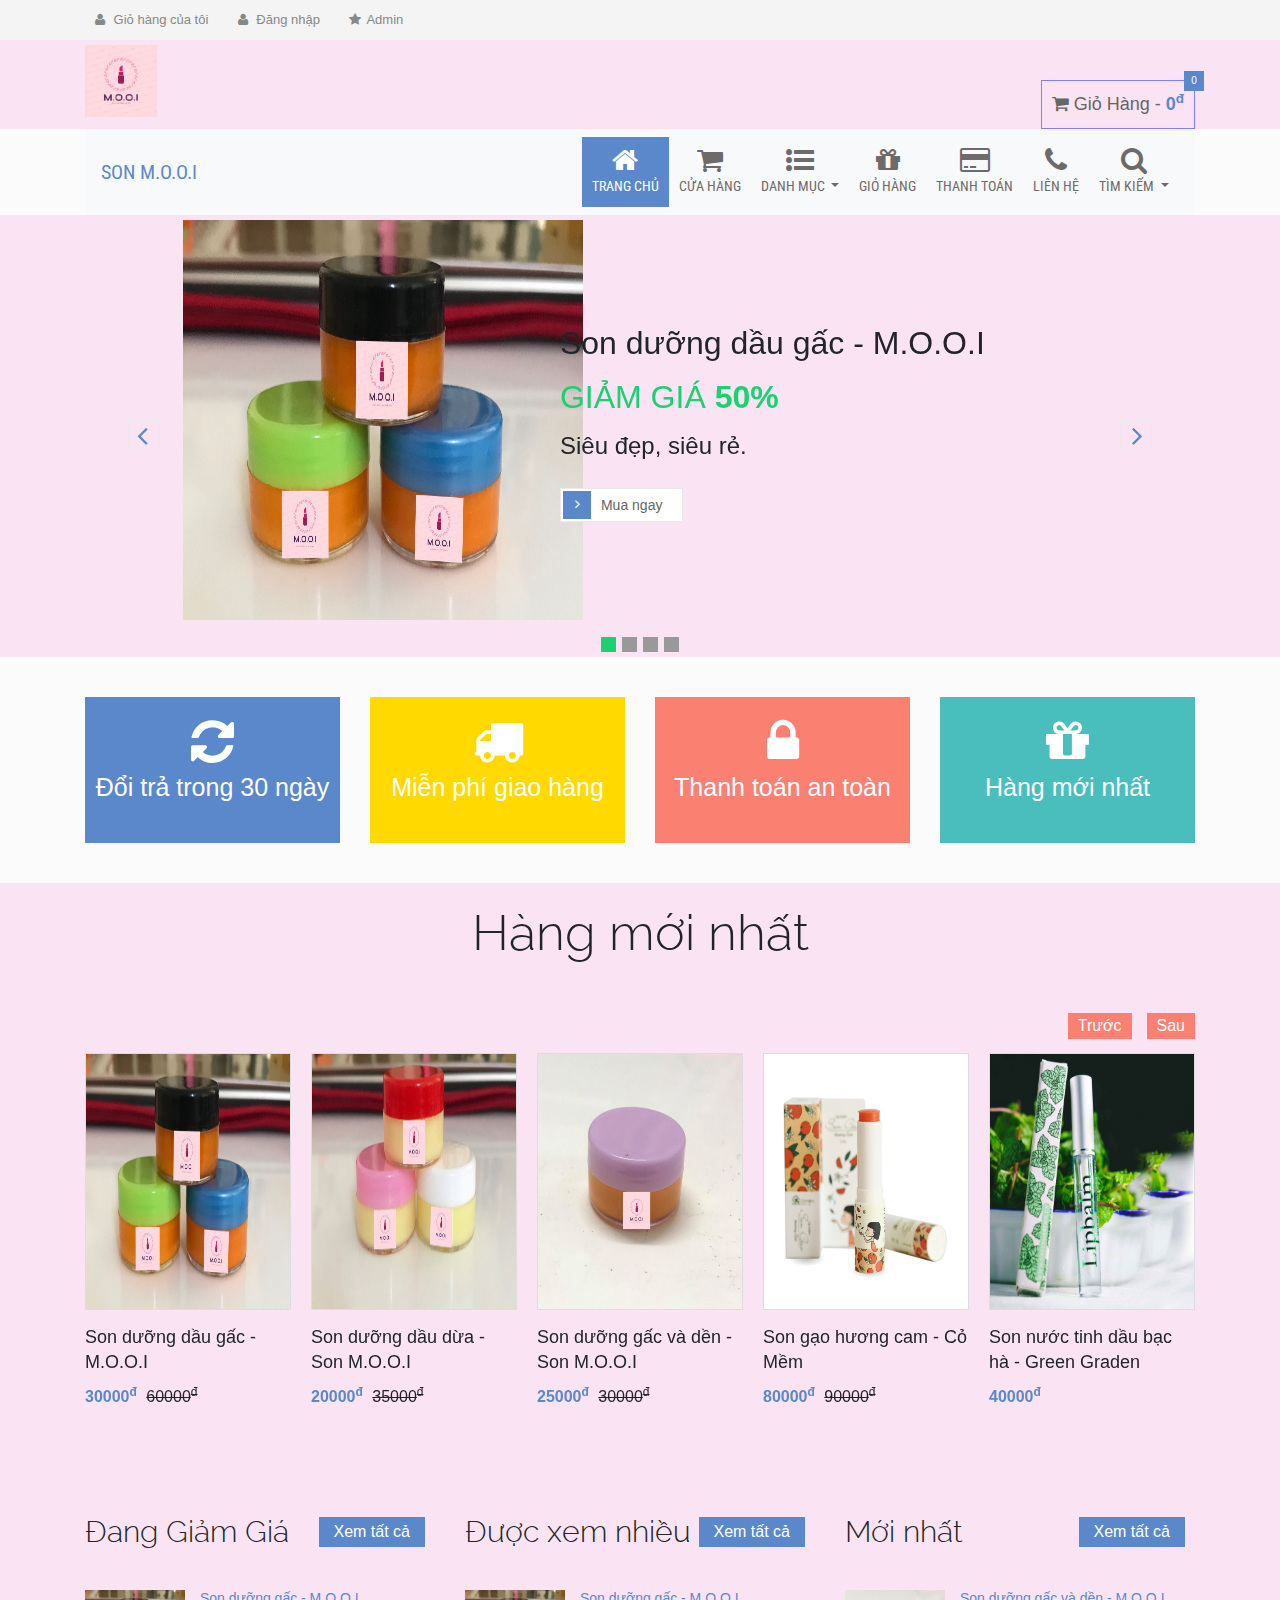
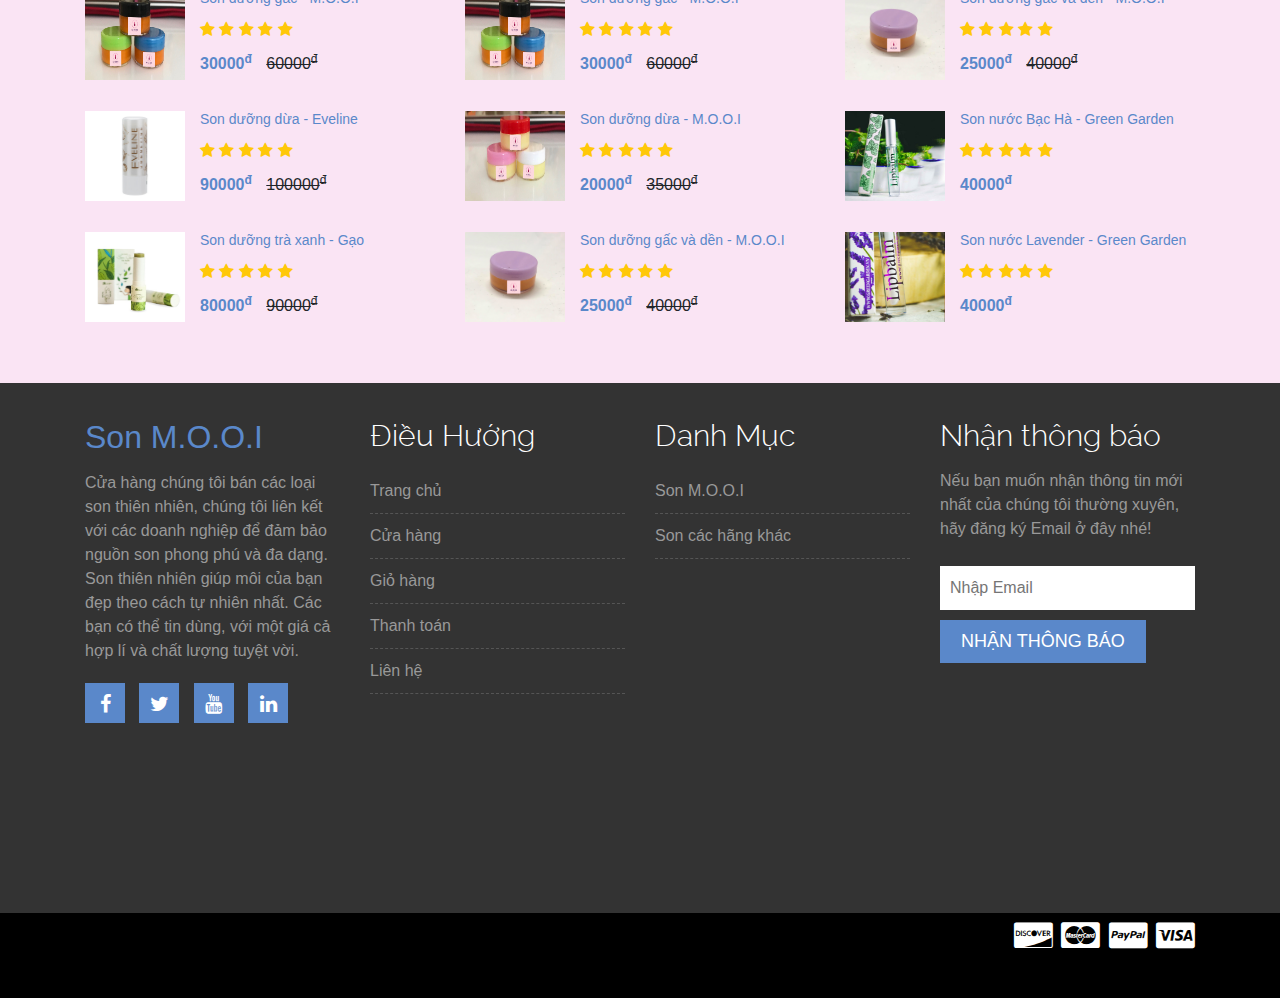
<file: index.html>
<!DOCTYPE html>
<!--
  ustora by freshdesignweb.com
  Twitter: https://twitter.com/freshdesignweb
  URL: https://www.freshdesignweb.com/ustora/
-->
<html lang="en">

<head>
  <meta charset="utf-8" />
  <meta http-equiv="X-UA-Compatible" content="IE=edge" />
  <meta name="viewport" content="width=device-width, initial-scale=1" />
  <title>Son M.O.O.I</title>
  <link rel="shortcut icon" type="images/favicon-icon" href="img/favicon.ico"/>
    <!-- Google Fonts -->
  <link href="http://fonts.googleapis.com/css?family=Titillium+Web:400,200,300,700,600" rel="stylesheet" type="text/css" />
  <link href="http://fonts.googleapis.com/css?family=Roboto+Condensed:400,700,300" rel="stylesheet" type="text/css" />
  <!--
    <link href="http://fonts.googleapis.com/css?family=Raleway:400,100" rel="stylesheet" type="text/css"/>
-->
  <!-- Bootstrap -->
  <link rel="stylesheet" href="css/bootstrap.min.css" />

  <!-- Font Awesome -->
  <link rel="stylesheet" href="css/font-awesome.min.css" />

  <!-- Custom CSS -->
  <link rel="stylesheet" href="css/owl.carousel.css" />
  <link rel="stylesheet" href="style.css" />
  <link rel="stylesheet" href="css/responsive.css" />

  <!-- Bông Xù Custom Stylesheets -->
  <link rel="stylesheet" href="css/navbar.css" />
  <link rel="stylesheet" href="css/header.css" />
  <link rel="stylesheet" href="css/dialog.css" />


  <!--
      HTML5 shim and Respond.js for IE8 support of HTML5 elements and media queries
    -->
  <!-- WARNING: Respond.js doesn't work if you view the page via file:// -->
  <!--[if lt IE 9]>
      <script src="https://oss.maxcdn.com/html5shiv/3.7.2/html5shiv.min.js"></script>
      <script src="https://oss.maxcdn.com/respond/1.4.2/respond.min.js"></script>
    <![endif]-->
</head>
<body style ="background-color: #fae1f3e8">
  <div class="header-area">
    <div class="container">
      <div class="row">
        <div class="col-md-12">
          <div class="user-menu">
            <ul>
              <li style="display: none;">
                <a href="#"><i class="fa fa-user"></i> My Account</a>
              </li>
              <li style="display: none;">
                <a href="#"><i class="fa fa-heart"></i> Wishlist</a>
              </li>
              <li>
                <a href="cart.html"><i class="fa fa-user"></i> Giỏ hàng của tôi</a>
              </li>
              <li>
                <a href="#" data-toggle="modal" data-target="#login-dialog" onclick="switchForm('login')">
                  <i class="fa fa-user"></i> Đăng nhập</a>
              </li>
              <li>
                <a href="admin.html"><i class="fa fa-star"></i>Admin</a>
              </li>
            </ul>
          </div>
        </div>

        <!-- <div class="col-md-5">
          <div class="header-right">
            <ul class="list-unstyled list-inline">
              <li class="dropdown  list-inline-item">
                <a data-toggle="dropdown" data-hover="dropdown" class="dropdown-toggle" href="#"><span class="key">Tiền
                    tệ : </span><span class="value">VNĐ <span class="flag-icon flag-icon-vn"></span></span><b class="caret"></b></a>
                <ul class="dropdown-menu" style="display: none;">
                  <li class="dropdown-item">
                    <a href="#"><span class="flag-icon flag-icon-us"></span> USD</a>
                  </li>
                  <li class="dropdown-item">
                    <a href="#"><span class="flag-icon flag-icon-vn"></span> VNĐ</a>
                  </li>
                </ul>
              </li>
              
              <li class="dropdown list-inline-item">
                <a data-toggle="dropdown" data-hover="dropdown" class="dropdown-toggle" href="#"><span class="key">Ngôn
                    ngữ : </span><span class="value">Tiếng Việt </span><span class="flag-icon flag-icon-vn"></span><b
                    class="caret"></b></a>
                <ul class="dropdown-menu" style="display: none;">
                  <li class="dropdown-item">
                    <a href="#"><span class="flag-icon flag-icon-us"></span> English</a>
                  </li>
                  <li class="dropdown-item">
                    <a href="#"><span class="flag-icon flag-icon-vn"></span>
                      Tiếng Việt</a>
                  </li>
                </ul>
              </li>
            </ul>
          </div>
        </div> -->
      </div>
    </div>
  </div>
  <!-- End header area -->

  <div class="site-branding-area">
    <div class="container">
      <div class="row">
        <div class="col-sm-6">
          <div class="logo">
            <h1>
              <a href="index.html"><img src="img/logo_Son_MOOI.png" style ="width: 72px; height: 72px;"></a>
            </h1>
          </div>
        </div>

        <div class="col-sm-6">
          <div class="shopping-item" ondrop="dropCart(event)" ondragover="allowDrop(event)">
            <a href="cart.html">
              <i class="fa fa-shopping-cart"></i>
              <span class="hidden">Giỏ Hàng - </span><span class="cart-amunt"></span>
              <span class="product-count"></span></a>
          </div>
        </div>
      </div>
    </div>
  </div>
  <!-- End site branding area -->

  <div class="mainmenu-area">
    <div class="container">
      <div class="navbar navbar-expand-lg navbar-light bg-light" role="navigation">
        <!-- <div class="navbar-header"> -->
        <button type="button" class="navbar-toggler" data-toggle="collapse" data-target="#main-navbar-collapse">
          <!--
              <span class="sr-only">Toggle navigation</span>
                         <span class="icon-bar"></span>
                         <span class="icon-bar"></span>
                         <span class="icon-bar"></span>
            -->
          <span class="navbar-toggler-icon"></span>
        </button>
        <span class="navbar-brand"><a href="index.html">Son M.O.O.I</a></span>
        <!-- </div> -->
        <div class="navbar-collapse collapse" id="main-navbar-collapse">
          <ul class="nav navbar-nav ml-auto">
            <li class="nav-item active">
              <a class="nav-link" href="index.html">
                <span class="nav-hidden"><span class="fa fa-2x fa-home"></span><br /></span>Trang chủ
              </a>
            </li>
            <li class="nav-item">
              <a class="nav-link" href="shop.html">
                <span class="nav-hidden"><span class="fa fa-2x fa-shopping-cart"></span><br /></span>Cửa hàng
              </a>
            </li>
            <!--
                <li class="nav-item"><a class="nav-link" href="single-product.html">Single product</a></li>
              -->
            <!--
                <li class="nav-item"><a class="nav-link" href="cart.html">Cart</a></li>
              -->

            <li class="nav-item dropdown">
              <a class="nav-link dropdown-toggle" id="category-dropdown" data-toggle="dropdown" data-hover="dropdown"
                aria-expanded="false" href="#">
                <span class="nav-hidden"><span class="fa fa-2x fa-list-ul"></span><br /></span>
                Danh mục
              </a>
              <div class="dropdown-menu dropdown-menu-left" aria-labelledby="category-dropdown">
                <a href="shop.html?category=Son M.O.O.I" class="dropdown-item">Son M.O.O.I</a>
                <a href="shop.html?category=Son các hãng khác" class="dropdown-item">Son các hãng khác</a>
              </div>
            </li>
            <li class="nav-item">
              <a class="nav-link" href="cart.html">
                <span class="nav-hidden"><span class="fa fa-2x fa-gift"></span><br /></span>
                Giỏ hàng
              </a>
            </li>
            <li class="nav-item">
              <a class="nav-link" href="checkout.html">
                <span class="nav-hidden">
                  <span class="fa fa-2x far fa-credit-card"></span><br>
                </span>
                Thanh toán
              </a>
            </li>
            <li class="nav-item">
              <a class="nav-link" href="contact.html">
                <span class="nav-hidden"><span class="fa fa-2x fa-phone"></span><br /></span>
                Liên hệ
              </a>
            </li>
            <li class="dropdown nav-item searchbox">
              <a href="#" id="searchbox-dropdown" class="nav-link dropdown-toggle" data-toggle="dropdown">
                <span class="nav-hidden"><span class="fa fa-2x fa-search"></span><br /></span>
                Tìm kiếm
              </a>
              <div class="dropdown-menu dropdown-menu-right bg-light p-2 border-0" aria-labelledby="searchbox-dropdown">
                <form action="shop.html" class="form-inline dropdown-item" method="GET">
                  <input name="q" class="form-control mr-sm-2" type="search" placeholder="Tìm kiếm..." aria-label="Search" />
                  <button type="submit" class="btn-success" style="line-height: 0">
                    <span class=" fa fa-search"></span>
                  </button>
                </form>
              </div>
            </li>
          </ul>
        </div>
      </div>
    </div>
  </div>
  <!-- End mainmenu area -->

  <div class="slider-area">
    <!-- Slider -->
    <div class="block-slider block-slider4">
      <ul class="" id="bxslider-home4">
        <li>
          <img src="images/son-gac-mooi.jpg" alt="Slide" style="width: 400px; height: 400px; margin-left: 50px" />
          <div class="caption-group">
            <h2 class="caption title">
              <p>Son dưỡng dầu gấc - M.O.O.I</p> 
              <P><span class="primary">GIẢM GIÁ <strong> 50%</strong></span></P>
            </h2>
            <h4 class="caption subtitle">Siêu đẹp, siêu rẻ.</h4>
            <a class="caption button-radius" href="single-product.html?id=1"><span class="icon"></span>Mua ngay</a>
          </div>
        </li>
        <li>
          <img src="images/son-den-mooi.jpg" alt="Slide" style="width: 400px; height: 400px; margin-left: 50px" />
          <div class="caption-group">
            <h2 class="caption title">
              <p>Son dưỡng gấc và dền</p>
              <p><span class="primary">GIẢM GIÁ <strong> 37.5%</strong></span></p>
            </h2>
            <h4 class="caption subtitle">Mua son tặng chủ shop.</h4>
            <a class="caption button-radius" href="single-product.html?id=2" class="html">
              <span class="icon"></span>Mua ngay</a>
          </div>
        </li>
        <li>
          <img src="images/gac-me-chuot.jpg" alt="Slide" style="width: 550px; height: 400px; margin-left: 50px" />
          <div class="caption-group" >
            <h2 class="caption title">
              <p>Son dưỡng gấc - Mẹ chuột</p> <p>

              <span class="primary">GIẢM GIÁ <strong> 20%</strong></span></p>
            </h2>
            <h4 class="caption subtitle">Hàng chính hãng, thân thiện</h4>
            <a class="caption button-radius" href="single-product.html?id=13"><span class="icon"></span>Mua ngay</a>
          </div>
        </li>
        <li>
          <img src="images/son-nuoc-lavender-greengarden.jpg" alt="Slide" style="width: 400px; height: 400px; margin-left: 50px" />
          <div class="caption-group" >
            <h2 class="caption title">
              Son nước <span class="primary">Lavender <strong>MỚI</strong></span>
            </h2>
            <a class="caption button-radius" href="single-product.html?id=12"><span class="icon"></span>Mua ngay</a>
          </div>
        </li>
      </ul>
    </div>
    <!-- ./Slider -->
  </div>
  <!-- End slider area -->

  <div class="promo-area">
    <div class="zigzag-bottom"></div>
    <div class="container">
      <div class="row">
        <div class="col-md-3 col-sm-6">
          <div class="single-promo promo1">
            <i class="fa fa-refresh"></i>
            <p>Đổi trả trong 30 ngày</p>
          </div>
        </div>
        <div class="col-md-3 col-sm-6">
          <div class="single-promo promo2">
            <i class="fa fa-truck"></i>
            <p>Miễn phí giao hàng</p>
          </div>
        </div>
        <div class="col-md-3 col-sm-6">
          <div class="single-promo promo3">
            <i class="fa fa-lock"></i>
            <p>Thanh toán an toàn</p>
          </div>
        </div>
        <div class="col-md-3 col-sm-6">
          <div class="single-promo promo4">
            <i class="fa fa-gift"></i>
            <p>Hàng mới nhất</p>
          </div>
        </div>
      </div>
    </div>
  </div>
  <!-- End promo area -->

  <div class="maincontent-area">
    <div class="zigzag-bottom"></div>
    <div class="container">
      <div class="row">
        <div class="col-md-12">
          <div class="latest-product">
            <h2 class="section-title">Hàng mới nhất</h2>
            <div class="product-carousel">

              <div class="single-product" ondragstart="itemDrag(event)" draggable="true" data-itemid="2">
                <div class="product-f-image">
                  <img src="images/son-gac-mooi.jpg" alt="" style="width: 205px; height: 257px;" />
                  <div class="product-hover">
                    <a href="javascript:addToCart('1')" class="add-to-cart-link" draggable="false">
                      <i class="fa fa-shopping-cart"></i> Mua hàng
                    </a>
                    <a href="single-product.html?id=1" class="view-details-link" draggable="false">
                      <i class="fa fa-link"></i> Xem chi tiết
                    </a>
                  </div>
                </div>

                <h2>
                  Son dưỡng dầu gấc - M.O.O.I
                </h2>

                <div class="product-carousel-price">
                  <ins>30000<sup>đ</sup></ins> <del>60000<sup>đ</sup></del>
                </div>
              </div>


              <div class="single-product" ondragstart="itemDrag(event)" draggable="true" data-itemid="6">
                <div class="product-f-image">
                  <img src="images/son-dua-mooi.jpg" alt="" style="width: 205px; height: 257px;" />
                  <div class="product-hover">
                    <a href="javascript:addToCart('2')" class="add-to-cart-link" draggable="false">
                      <i class="fa fa-shopping-cart"></i> Mua hàng
                    </a>
                    <a href="single-product.html?id=2 " class="view-details-link" draggable="false">
                      <i class="fa fa-link"></i> Xem chi tiết
                    </a>
                  </div>
                </div>

                <h2>
                  Son dưỡng dầu dừa - Son M.O.O.I
                </h2>

                <div class="product-carousel-price">
                  <ins>20000<sup>đ</sup></ins> <del>35000<sup>đ</sup></del>
                </div>
              </div>


              <div class="single-product" ondragstart="itemDrag(event)" draggable="true" data-itemid="10">
                <div class="product-f-image">
                  <img src="images/son-den-mooi.jpg" alt="" style="width: 205px; height: 257px;" />
                  <div class="product-hover">
                    <a href="javascript:addToCart('3')" class="add-to-cart-link" draggable="false">
                      <i class="fa fa-shopping-cart"></i> Mua hàng
                    </a>
                    <a href="single-product.html?id=3" class="view-details-link" draggable="false">
                      <i class="fa fa-link"></i> Xem chi tiết
                    </a>
                  </div>
                </div>

                <h2>
                  Son dưỡng gấc và dền - Son M.O.O.I
                </h2>

                <div class="product-carousel-price">
                  <ins>25000<sup>đ</sup></ins> <del>30000<sup>đ</sup></del>
                </div>
              </div>


              <div class="single-product" ondragstart="itemDrag(event)" draggable="true" data-itemid="9">
                <div class="product-f-image">
                  <img src="images/son-cam-gao.jpg" alt="" style="width: 205px; height: 257px;" />
                  <div class="product-hover">
                    <a href="javascript:addToCart('7')" class="add-to-cart-link" draggable="false">
                      <i class="fa fa-shopping-cart"></i> Mua hàng
                    </a>
                    <a href="single-product.html?id=7" class="view-details-link" draggable="false">
                      <i class="fa fa-link"></i> Xem chi tiết
                    </a>
                  </div>
                </div>

                <h2>
                  Son gạo hương cam - Cỏ Mềm
                </h2>

                <div class="product-carousel-price">
                  <ins>80000<sup>đ</sup></ins> <del>90000<sup>đ</sup></del>
                </div>
              </div>


              <div class="single-product" ondragstart="itemDrag(event)" draggable="true" data-itemid="15">
                <div class="product-f-image">
                  <img src="images/son-nuoc-bacha-greengarden.jpg" alt="" style="width: 205px; height: 257px;" />
                  <div class="product-hover">
                    <a href="javascript:addToCart('11')" class="add-to-cart-link" draggable="false">
                      <i class="fa fa-shopping-cart"></i> Mua hàng
                    </a>
                    <a href="single-product.html?id=11" class="view-details-link" draggable="false">
                      <i class="fa fa-link"></i> Xem chi tiết
                    </a>
                  </div>
                </div>

                <h2>
                  Son nước tinh dầu bạc hà - Green Graden
                </h2>

                <div class="product-carousel-price">
                  <ins>40000<sup>đ</sup></ins> 
                </div>
              </div>


              <div class="single-product" ondragstart="itemDrag(event)" draggable="true" data-itemid="22">
                <div class="product-f-image">
                  <img src="images/son-nuoc-lavender-greengarden.jpg" alt="" style="width: 205px; height: 257px;" />
                  <div class="product-hover">
                    <a href="javascript:addToCart('12')" class="add-to-cart-link" draggable="false">
                      <i class="fa fa-shopping-cart"></i> Mua hàng
                    </a>
                    <a href="single-product.html?id=12" class="view-details-link" draggable="false">
                      <i class="fa fa-link"></i> Xem chi tiết
                    </a>
                  </div>
                </div>

                <h2>
                  Son nước tinh dầu Lavender - Green Graden
                </h2>

                <div class="product-carousel-price">
                  <ins>40000<sup>đ</sup></ins> 
                </div>
              </div>


              <div class="single-product" ondragstart="itemDrag(event)" draggable="true" data-itemid="17">
                <div class="product-f-image">
                  <img src="images/son-sap-ong-coco.jpg" alt="" style="width: 205px; height: 257px;" />
                  <div class="product-hover">
                    <a href="javascript:addToCart('10')" class="add-to-cart-link" draggable="false">
                      <i class="fa fa-shopping-cart"></i> Mua hàng
                    </a>
                    <a href="single-product.html?id=10" class="view-details-link" draggable="false">
                      <i class="fa fa-link"></i> Xem chi tiết
                    </a>
                  </div>
                </div>

                <h2>
                  Son dưỡng dầu dừa sáp ong - Coco Secret
                </h2>

                <div class="product-carousel-price">
                  <ins>35000<sup>đ</sup>
                </div>
              </div>


              <div class="single-product" ondragstart="itemDrag(event)" draggable="true" data-itemid="23">
                <div class="product-f-image">
                  <img src="images/son-gac-bambi.jpg" alt="" style="width: 205px; height: 257px;" />
                  <div class="product-hover">
                    <a href="javascript:addToCart('14')" class="add-to-cart-link" draggable="false">
                      <i class="fa fa-shopping-cart"></i> Mua hàng
                    </a>
                    <a href="single-product.html?id=14" class="view-details-link" draggable="false">
                      <i class="fa fa-link"></i> Xem chi tiết
                    </a>
                  </div>
                </div>

                <h2>
                  Son dưỡng Gấc - Bambi
                </h2>

                <div class="product-carousel-price">
                  <ins>65000<sup>đ</sup></ins> <del>70000<sup>đ</sup></del>
                </div>
              </div>


              <div class="single-product" ondragstart="itemDrag(event)" draggable="true" data-itemid="54">
                <div class="product-f-image">
                  <img src="images/son-dua-bambi.jpg" alt="" style="width: 205px; height: 257px;" />
                  <div class="product-hover">
                    <a href="javascript:addToCart('5')" class="add-to-cart-link" draggable="false">
                      <i class="fa fa-shopping-cart"></i> Mua hàng
                    </a>
                    <a href="single-product.html?id=5" class="view-details-link" draggable="false">
                      <i class="fa fa-link"></i> Xem chi tiết
                    </a>
                  </div>
                </div>

                <h2>
                  Son dưỡng dừa - Bambi
                </h2>

                <div class="product-carousel-price">
                  <ins>60000<sup>đ</sup></ins> <del>65000<sup>đ</sup></del>
                </div>
              </div>


              <div class="single-product" ondragstart="itemDrag(event)" draggable="true" data-itemid="55">
                <div class="product-f-image">
                  <img src="images/son-dua-yves.jpg" alt="" style="width: 205px; height: 257px;" />
                  <div class="product-hover">
                    <a href="javascript:addToCart('15')" class="add-to-cart-link" draggable="false">
                      <i class="fa fa-shopping-cart"></i> Mua hàng
                    </a>
                    <a href="single-product.html?id=15" class="view-details-link" draggable="false">
                      <i class="fa fa-link"></i> Xem chi tiết
                    </a>
                  </div>
                </div>

                <h2>
                  Son dưỡng dừa - Yves
                </h2>

                <div class="product-carousel-price">
                  <ins>100000<sup>đ</sup></ins> <del>100000<sup>đ</sup></del>
                </div>
              </div>

            </div>
          </div>
        </div>
      </div>
    </div>
  </div>
  <!-- End main content area -->

  <div class="product-widget-area">
    <div class="zigzag-bottom"></div>
    <div class="container">
      <div class="row">

        <div class="col-md-4">
          <div class="single-product-widget">
            <h2 class="product-wid-title">Đang Giảm Giá</h2>
            <a href="shop.html" class="wid-view-more">Xem tất cả</a>

            <div class="single-wid-product" draggable="true" ondragstart="itemDrag(event)" data-itemid="1">
              <a href="single-product.html?id=1" draggable="false">
                <img src="images/son-gac-mooi.jpg" alt="" class="product-thumb" />
                <h2>Son dưỡng gấc - M.O.O.I</h2>
              </a>
              <div class="product-wid-rating">
                <i class="fa fa-star"></i>
                <i class="fa fa-star"></i>
                <i class="fa fa-star"></i>
                <i class="fa fa-star"></i>
                <i class="fa fa-star"></i>
              </div>
              <div class="product-wid-price">
                <ins>30000<sup>đ</sup></ins> <del>60000<sup>đ</sup></del>
              </div>
            </div>


            <div class="single-wid-product" draggable="true" ondragstart="itemDrag(event)" data-itemid="4">
              <a href="single-product.html?id=4" draggable="false">
                <img src="images/son-dua-eveline.jpg" alt="" class="product-thumb" />
                <h2>Son dưỡng dừa - Eveline</h2>
              </a>
              <div class="product-wid-rating">
                <i class="fa fa-star"></i> <i class="fa fa-star"></i>
                <i class="fa fa-star"></i> <i class="fa fa-star"></i>
                <i class="fa fa-star"></i>
              </div>
              <div class="product-wid-price">
                <ins>90000<sup>đ</sup></ins> <del>100000<sup>đ</sup></del>
              </div>
            </div>


            <div class="single-wid-product" draggable="true" ondragstart="itemDrag(event)" data-itemid="8">
              <a href="single-product.html?id=8" draggable="false">
                <img src="images/son-tra-gao.jpg" alt="" class="product-thumb" />
                <h2>Son dưỡng trà xanh - Gạo</h2>
              </a>
              <div class="product-wid-rating">
                <i class="fa fa-star"></i> <i class="fa fa-star"></i>
                <i class="fa fa-star"></i> <i class="fa fa-star"></i>
                <i class="fa fa-star"></i>
              </div>
              <div class="product-wid-price">
                <ins>80000<sup>đ</sup></ins> <del>90000<sup>đ</sup></del>
              </div>
            </div>


          </div>
        </div>

        <div class="col-md-4">
          <div class="single-product-widget">
            <h2 class="product-wid-title">Được xem nhiều</h2>
            <a href="shop.html" class="wid-view-more">Xem tất cả</a>

            <div class="single-wid-product" draggable="true" ondragstart="itemDrag(event)" data-itemid="1">
              <a href="single-product.html?id=1" draggable="false">
                <img src="images/son-gac-mooi.jpg" alt="" class="product-thumb">
                <h2>Son dưỡng gấc - M.O.O.I</h2>
              </a>
              <div class="product-wid-rating">
                <i class="fa fa-star"></i> <i class="fa fa-star"></i>
                <i class="fa fa-star"></i> <i class="fa fa-star"></i>
                <i class="fa fa-star"></i>
              </div>
              <div class="product-wid-price">
                <ins>30000<sup>đ</sup></ins> <del>60000<sup>đ</sup></del>
              </div>
            </div>


            <div class="single-wid-product" draggable="true" ondragstart="itemDrag(event)" data-itemid="2">
              <a href="single-product.html?id=2" draggable="false">
                <img src="images/son-dua-mooi.jpg" alt="" class="product-thumb" />
                <h2>Son dưỡng dừa - M.O.O.I</h2>
              </a>
              <div class="product-wid-rating">
                <i class="fa fa-star"></i> <i class="fa fa-star"></i>
                <i class="fa fa-star"></i> <i class="fa fa-star"></i>
                <i class="fa fa-star"></i>
              </div>
              <div class="product-wid-price">
                <ins>20000<sup>đ</sup></ins> <del>35000<sup>đ</sup></del>
              </div>
            </div>


            <div class="single-wid-product" draggable="true" ondragstart="itemDrag(event)" data-itemid="3">
              <a href="single-product.html?id=3" draggable="false">
                <img src="images/son-den-mooi.jpg" alt="" class="product-thumb" />
                <h2>Son dưỡng gấc và dền - M.O.O.I</h2>
              </a>
              <div class="product-wid-rating">
                <i class="fa fa-star"></i> <i class="fa fa-star"></i>
                <i class="fa fa-star"></i> <i class="fa fa-star"></i>
                <i class="fa fa-star"></i>
              </div>
              <div class="product-wid-price">
                <ins>25000<sup>đ</sup></ins> <del>40000<sup>đ</sup></del>
              </div>
            </div>


          </div>
        </div>

        <div class="col-md-4">
          <div class="single-product-widget">
            <h2 class="product-wid-title">Mới nhất</h2>
            <a href="shop.html" class="wid-view-more">Xem tất cả</a>

            <div class="single-wid-product" draggable="true" ondragstart="itemDrag(event)" data-itemid="3">
              <a href="single-product.html?id=3" draggable="false">
                <img src="images/son-den-mooi.jpg" alt="" class="product-thumb" a>
                <h2>Son dưỡng gấc và dền - M.O.O.I</h2>
              </a>
              <div class="product-wid-rating">
                <i class="fa fa-star"></i> <i class="fa fa-star"></i>
                <i class="fa fa-star"></i> <i class="fa fa-star"></i>
                <i class="fa fa-star"></i>
              </div>
              <div class="product-wid-price">
                <ins>25000<sup>đ</sup></ins> <del>40000<sup>đ</sup></del>
              </div>
            </div>


            <div class="single-wid-product" draggable="true" ondragstart="itemDrag(event)" data-itemid="11">
              <a href="single-product.html?id=11" draggable="false">
                <img src="images/son-nuoc-bacha-greengarden.jpg" alt="" class="product-thumb">
                <h2>Son nước Bạc Hà - Green Garden</h2>
              </a>
              <div class="product-wid-rating">
                <i class="fa fa-star"></i> <i class="fa fa-star"></i>
                <i class="fa fa-star"></i> <i class="fa fa-star"></i>
                <i class="fa fa-star"></i>
              </div>
              <div class="product-wid-price">
                <ins>40000<sup>đ</sup></ins>
              </div>
            </div>


            <div class="single-wid-product" draggable="true" ondragstart="itemDrag(event)" data-itemid="12">
              <a href="single-product.html?id=12" draggable="false">
                <img src="images/son-nuoc-lavender-greengarden.jpg" alt="" class="product-thumb" a>
                <h2>Son nước Lavender - Green Garden</h2>
              </a>
              <div class="product-wid-rating">
                <i class="fa fa-star"></i> <i class="fa fa-star"></i>
                <i class="fa fa-star"></i> <i class="fa fa-star"></i>
                <i class="fa fa-star"></i>
              </div>
              <div class="product-wid-price">
                <ins>40000<sup>đ</sup></ins> 
              </div>
            </div>


          </div>
        </div>
      </div>
    </div>
  </div>
  <!-- End product widget area -->

  <div class="footer-top-area">
    <div class="zigzag-bottom"></div>
    <div class="container">
      <div class="row">
        <div class="col-md-3 col-sm-6">
          <div class="footer-about-us">
            <h2><span>Son M.O.O.I </span></h2>
            <p>
                Cửa hàng chúng tôi bán các loại son thiên nhiên, chúng tôi liên kết với các doanh nghiệp để đảm bảo nguồn son phong phú 
                và đa dạng. Son thiên nhiên giúp môi của bạn đẹp theo cách tự nhiên nhất. 
                Các bạn có thể tin dùng, với một giá cả hợp lí và chất lượng tuyệt vời.
            </p>
            <div class="footer-social">
              <a href="https://www.facebook.com/sonlathayngon/" target="_blank"><i class="fa fa-facebook"></i></a>
              <a href="https://twitter.com" target="_blank"><i class="fa fa-twitter"></i></a>
              <a href="https://youtube.com" target="_blank"><i class="fa fa-youtube"></i></a>
              <a href="https://linkedin.com" target="_blank"><i class="fa fa-linkedin"></i></a>
            </div>
          </div>
        </div>

        <div class="col-md-3 col-sm-6">
          <div class="footer-menu">
            <h2 class="footer-wid-title">Điều Hướng</h2>
            <ul>
              <li><a href="index.html">Trang chủ</a></li>
              <li><a href="shop.html">Cửa hàng</a></li>
              <li><a href="cart.html">Giỏ hàng</a></li>
              <li><a href="checkout.html">Thanh toán</a></li>
              <li><a href="contact.html">Liên hệ</a></li>
            </ul>
          </div>
        </div>

        <div class="col-md-3 col-sm-6">
          <div class="footer-menu">
            <h2 class="footer-wid-title">Danh Mục</h2>
            <ul>
              <li><a href="shop.html?category=Son M.O.O.I" class="dropdown-item">Son M.O.O.I</a></li>
              <li><a href="shop.html?category=Son các hãng khác" class="dropdown-item">Son các hãng khác</a></li>
            </ul>
          </div>
        </div>

        <div class="col-md-3 col-sm-6">
          <div class="footer-newsletter">
            <h2 class="footer-wid-title">Nhận thông báo</h2>
            <p>
              Nếu bạn muốn nhận thông tin mới nhất của chúng tôi thường xuyên, hãy đăng ký Email ở đây nhé!
            </p>
            <div class="newsletter-form">
              <form action="#">
                <input type="email" placeholder="Nhập Email" />
                <input type="submit" value="Nhận thông báo" />
              </form>
            </div>
          </div>
        </div>
      </div>
    </div>
  </div>
  <!-- End footer top area -->

  <div class="footer-bottom-area">
    <div class="container">
      <div class="row">
        <div class="col-md-8">
          <div class="copyright">
          </div>
        </div>

        <div class="col-md-4">
          <div class="footer-card-icon">
            <i class="fa fa-cc-discover"></i>
            <i class="fa fa-cc-mastercard"></i>
            <i class="fa fa-cc-paypal"></i> <i class="fa fa-cc-visa"></i>
          </div>
        </div>
      </div>
    </div>
  </div>
  <!-- End footer bottom area -->

  <div action="#" class="modal fade" role="dialog" id="login-dialog">
    <div class="modal-dialog modal-lg modal-dialog-centered" role="document">
      <div class="modal-content">
        <div class="modal-header" style="background: #5a88ca url('img/crossword.png') repeat;">
          <button class="close" data-dismiss="modal">x</button>
        </div>
        <div class="modal-body">
          <div class="row">
            <div class="col-md-6 text-center social-connect my-auto">
              <h4 class="modal-title">Kết nối với</h4>
              <ul>
                <li class="fb-login">
                  <a href="https://www.facebook.com" class="btn">
                    <span class="fa fa-2x fa-facebook-square"></span> facebook
                  </a>
                </li>
                <li class="gg-login">
                  <a href="https://google.com" class="btn">
                    <span class="fa fa-2x fa-google-plus-square"></span>
                    Google
                  </a>
                </li>
                <li class="twit-login">
                  <a href="https://twitter.com" class="btn">
                    <span class="fa fa-2x fa-twitter-square"></span> Twitter
                  </a>
                </li>
              </ul>
            </div>
            <form action="" class="col-md-6 ml-auto text-center" id="login-form">
              <h4 class="modal-title">Đăng nhập</h4>
              <label for="loginID">Tên đăng nhập</label>
              <input type="text" name="loginID" placeholder="Tên đăng nhập..." />
              <label for="loginPW">Mật khẩu</label>
              <input type="password" name="loginPW" placeholder="Mật khẩu..." />
              <label>
                Chưa có tài khoản? <a href="#" class="openReg" onclick="switchForm('register')">Đăng ký</a>
              </label>
              <label>
                Quên mật khẩu? <a href="#" class="openForgetPW">Tìm mật khẩu</a>
              </label>
              <button type="submit" class="btn">Đăng nhập</button>
            </form>
            <form action="" class="col-md-6 ml-auto text-center" id="register-form" style="display: none;">
              <h5 class="modal-title">Đăng ký</h5>
              <label for="regID">Tên đăng nhập</label>
              <input type="text" name="regID" placeholder="Tên đăng nhập..." />
              <label for="regPW">Mật khẩu</label>
              <input type="password" name="regPW" placeholder="Mật khẩu..." />
              <label for="regMail">Địa chỉ Email</label>
              <input type="email" name="regMail" placeholder="abc@xyz.com" />
              <label>Đã có tài khoản? <a href="#" onclick="switchForm('login')">Đăng nhập</a></label>
              <button type="submit" class="btn">Đăng ký</button>
            </form>
          </div>
        </div>
        <div class="modal-footer">
          <span style="margin: 0 auto;font-size: 13px; color: #8f8686;">Son M.O.O.I &copy; 2018</span>
        </div>
      </div>
    </div>
  </div>

  <!-- Latest jQuery form server -->
  <script src="js/jquery.min.js"></script>

  <!-- Bootstrap JS form CDN -->
  <!--
      <script src="http://maxcdn.bootstrapcdn.com/bootstrap/3.2.0/js/bootstrap.min.js"></script>
    -->
  <script src="js/bootstrap.bundle.min.js"></script>

  <!-- jQuery sticky menu -->
  <script src="js/owl.carousel.min.js"></script>
  <script src="js/jquery.sticky.js"></script>

  <!-- jQuery easing -->
  <script src="js/jquery.easing.1.3.min.js"></script>

  <!-- Main Script -->
  <script src="js/main.js"></script>
  <script src="js/shoppingcart.js"></script>
  <script src="var.js"></script>

  <!-- Slider -->
  <script type="text/javascript" src="js/bxslider.min.js"></script>
  <script type="text/javascript" src="js/script.slider.js"></script>
</body>

</html>
</file>
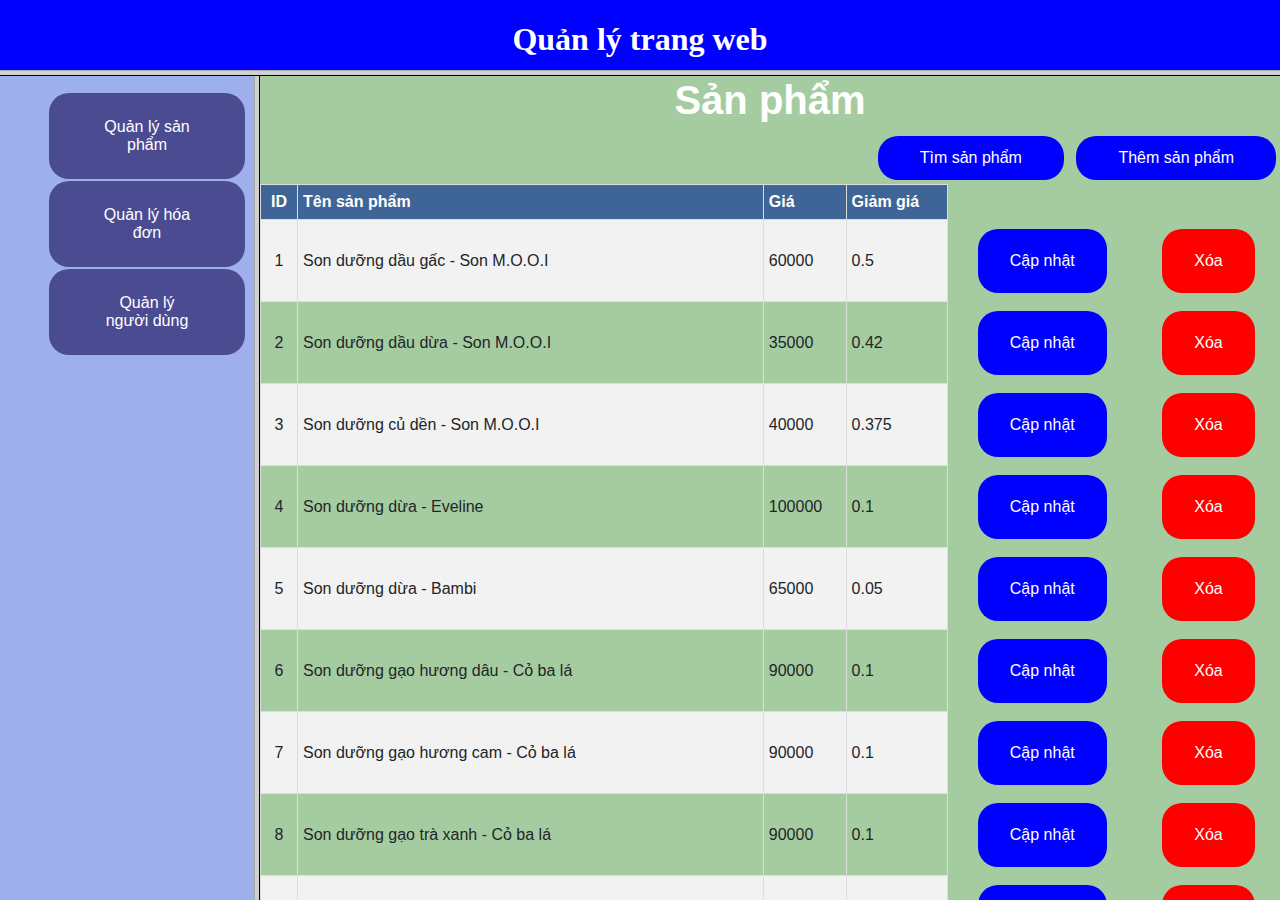
<file: admin.html>
<!DOCTYPE html>
<html lang="en">
<head>
        <meta charset="utf-8" />
        <meta http-equiv="X-UA-Compatible" content="IE=edge" />
        <meta name="viewport" content="width=device-width, initial-scale=1" />
        <title>Quản lý</title>
        <link rel="shortcut icon" type="images/favicon-icon" href="img/favicon.ico"/>
</head>
<frameset rows="70px,*" noresize="noresize">
        <frame id="head" src="NameAdmin.html" noresize="noresize"></frame>
        <frameset cols="20% ,*" >
            <frame id="menu" src="MenuAdmin.html"></frame>
            <frame id="content" name="content" src="ControlProduct.html"></frame>
        </frameset>
    </frameset>
</html>
</file>
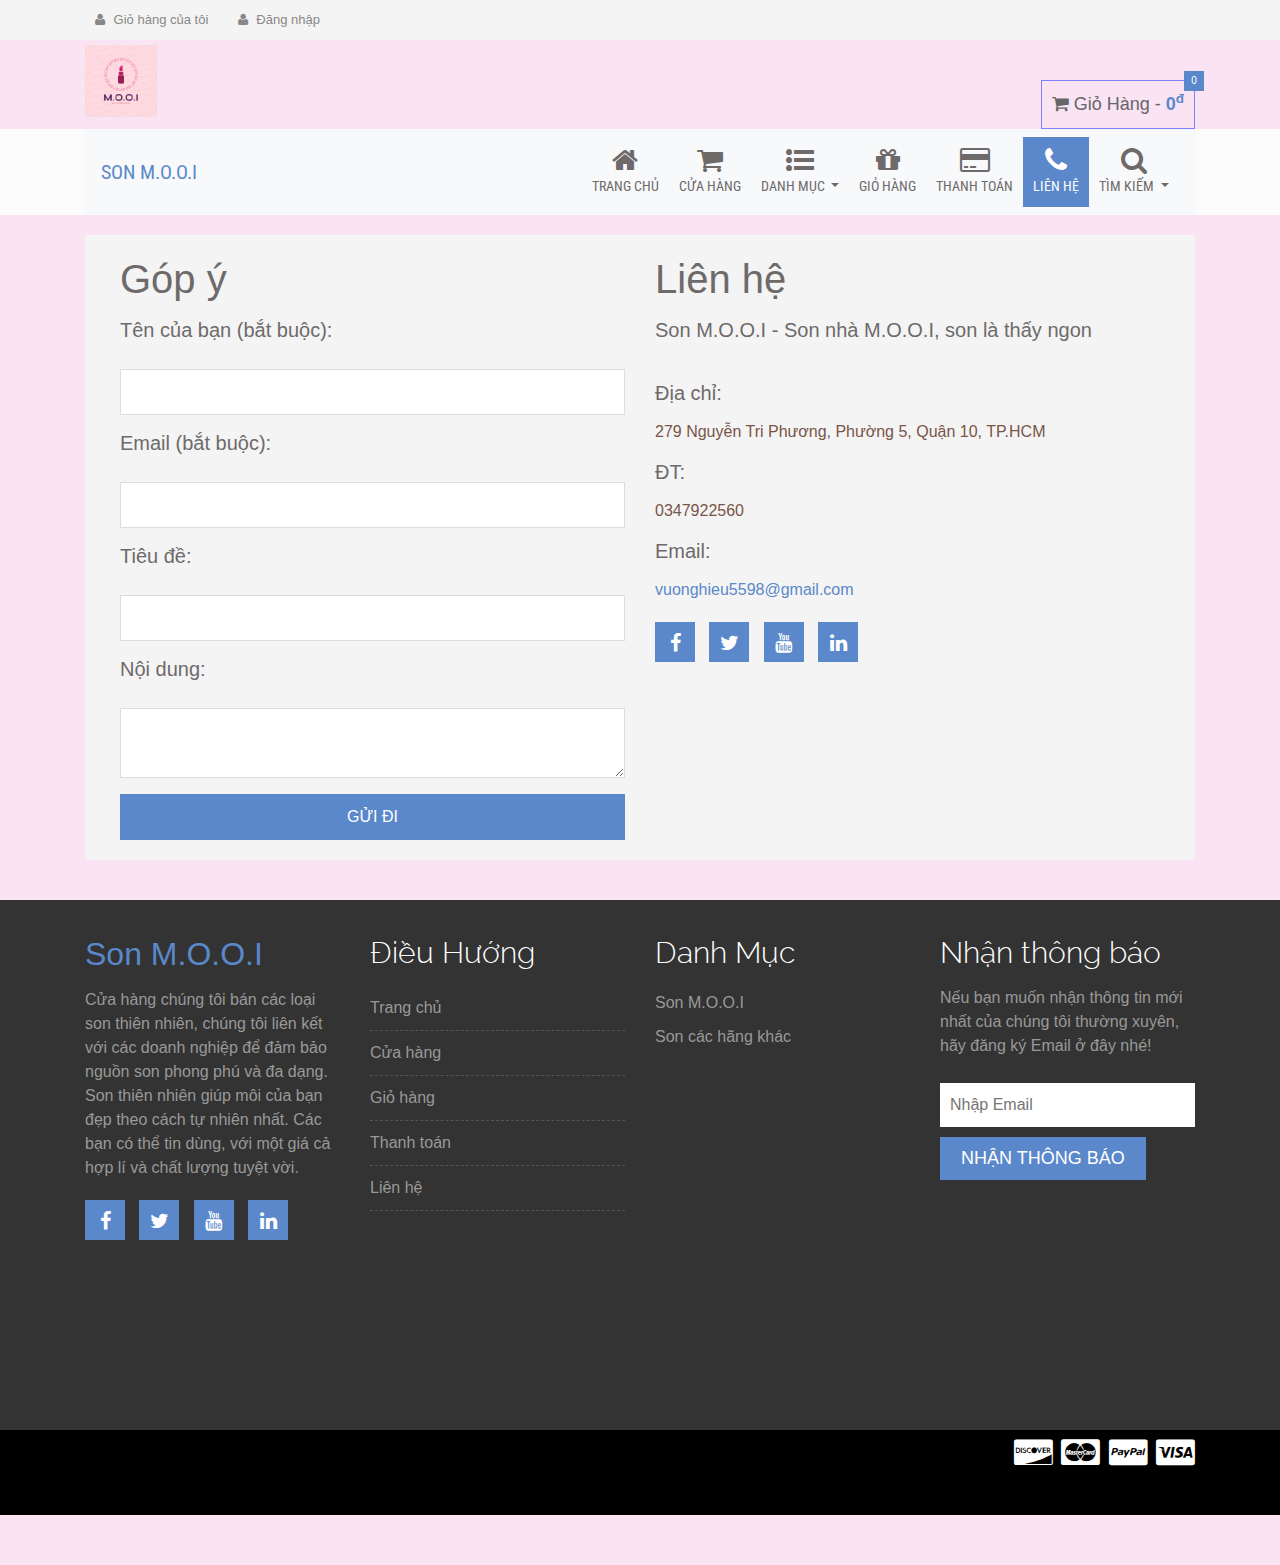
<file: contact.html>
<!DOCTYPE html>
<!--
  ustora by freshdesignweb.com
  Twitter: https://twitter.com/freshdesignweb
  URL: https://www.freshdesignweb.com/ustora/
-->
<html lang="en">

<head>
  <meta charset="utf-8" />
  <meta http-equiv="X-UA-Compatible" content="IE=edge" />
  <meta name="viewport" content="width=device-width, initial-scale=1" />
  <title>Son M.O.O.I</title>
  <link rel="shortcut icon" type="images/favicon-icon" href="img/favicon.ico"/>
  <!-- Google Fonts -->
  <link href="http://fonts.googleapis.com/css?family=Titillium+Web:400,200,300,700,600" rel="stylesheet" type="text/css" />
  <link href="http://fonts.googleapis.com/css?family=Roboto+Condensed:400,700,300" rel="stylesheet" type="text/css" />
  <!--
      <link href="http://fonts.googleapis.com/css?family=Raleway:400,100" rel="stylesheet" type="text/css"/>
    -->
  <!-- Bootstrap -->
  <link rel="stylesheet" href="css/bootstrap.min.css" />

  <!-- Font Awesome -->
  <link rel="stylesheet" href="css/font-awesome.min.css" />

  <!-- Custom CSS -->
  <link rel="stylesheet" href="css/owl.carousel.css" />
  <link rel="stylesheet" href="style.css" />
  <link rel="stylesheet" href="css/responsive.css" />

  <!-- Bông Xù Custom Stylesheets -->
  <link rel="stylesheet" href="css/navbar.css" />
  <link rel="stylesheet" href="css/header.css" />
  <link rel="stylesheet" href="css/dialog.css" />

  <!--
      HTML5 shim and Respond.js for IE8 support of HTML5 elements and media queries
    -->
  <!-- WARNING: Respond.js doesn't work if you view the page via file:// -->
  <!--[if lt IE 9]>
      <script src="https://oss.maxcdn.com/html5shiv/3.7.2/html5shiv.min.js"></script>
      <script src="https://oss.maxcdn.com/respond/1.4.2/respond.min.js"></script>
    <![endif]-->
  <style type="text/css">
    .content-contact {
      margin: 0px;
      padding: 20px;
      background-color: #f4f4f4;
      color: #795548;
    }

    .content-contact h1,
    .content-contact h5 {
      color: #6e6a6a;
    }
  </style>
</head>

<body style ="background-color: #fae1f3e8">

  <div class="header-area">
    <div class="container">
      <div class="row">
        <div class="col-md-12">
          <div class="user-menu">
            <ul>
              <li style="display: none;">
                <a href="#"><i class="fa fa-user"></i> My Account</a>
              </li>
              <li style="display: none;">
                <a href="#"><i class="fa fa-heart"></i> Wishlist</a>
              </li>
              <li>
                <a href="cart.html"><i class="fa fa-user"></i> Giỏ hàng của tôi</a>
              </li>
              <li>
                <a href="#" data-toggle="modal" data-target="#login-dialog" onclick="switchForm('login')">
                  <i class="fa fa-user"></i> Đăng nhập</a>
              </li>
            </ul>
          </div>
        </div>

        <!-- <div class="col-md-5">
                <div class="header-right">
                  <ul class="list-unstyled list-inline">
                    <li class="dropdown  list-inline-item">
                      <a data-toggle="dropdown" data-hover="dropdown" class="dropdown-toggle" href="#"><span class="key">Tiền
                          tệ : </span><span class="value">VNĐ <span class="flag-icon flag-icon-vn"></span></span><b class="caret"></b></a>
                      <ul class="dropdown-menu" style="display: none;">
                        <li class="dropdown-item">
                          <a href="#"><span class="flag-icon flag-icon-us"></span> USD</a>
                        </li>
                        <li class="dropdown-item">
                          <a href="#"><span class="flag-icon flag-icon-vn"></span> VNĐ</a>
                        </li>
                      </ul>
                    </li>
                    
                    <li class="dropdown list-inline-item">
                      <a data-toggle="dropdown" data-hover="dropdown" class="dropdown-toggle" href="#"><span class="key">Ngôn
                          ngữ : </span><span class="value">Tiếng Việt </span><span class="flag-icon flag-icon-vn"></span><b
                          class="caret"></b></a>
                      <ul class="dropdown-menu" style="display: none;">
                        <li class="dropdown-item">
                          <a href="#"><span class="flag-icon flag-icon-us"></span> English</a>
                        </li>
                        <li class="dropdown-item">
                          <a href="#"><span class="flag-icon flag-icon-vn"></span>
                            Tiếng Việt</a>
                        </li>
                      </ul>
                    </li>
                  </ul>
                </div>
              </div> -->
      </div>
    </div>
  </div>
  <!-- End header area -->

  <div class="site-branding-area">
    <div class="container">
      <div class="row">
        <div class="col-sm-6">
          <div class="logo">
            <h1>
              <a href="index.html"><img src="img/logo_Son_MOOI.png" style="width: 72px; height: 72px;"></a>
            </h1>
          </div>
        </div>

        <div class="col-sm-6">
          <div class="shopping-item" ondrop="dropCart(event)" ondragover="allowDrop(event)">
            <a href="cart.html">
              <i class="fa fa-shopping-cart"></i>
              <span class="hidden">Giỏ Hàng - </span><span class="cart-amunt"></span>
              <span class="product-count"></span></a>
          </div>
        </div>
      </div>
    </div>
  </div>
  <!-- End site branding area -->

  <div class="mainmenu-area">
    <div class="container">
      <div class="navbar navbar-expand-lg navbar-light bg-light" role="navigation">
        <!-- <div class="navbar-header"> -->
        <button type="button" class="navbar-toggler" data-toggle="collapse" data-target="#main-navbar-collapse">
          <!--
                    <span class="sr-only">Toggle navigation</span>
                               <span class="icon-bar"></span>
                               <span class="icon-bar"></span>
                               <span class="icon-bar"></span>
                  -->
          <span class="navbar-toggler-icon"></span>
        </button>
        <span class="navbar-brand"><a href="index.html">Son M.O.O.I</a></span>
        <!-- </div> -->
        <div class="navbar-collapse collapse" id="main-navbar-collapse">
          <ul class="nav navbar-nav ml-auto">
            <li class="nav-item">
              <a class="nav-link" href="index.html">
                <span class="nav-hidden"><span class="fa fa-2x fa-home"></span><br /></span>Trang chủ
              </a>
            </li>
            <li class="nav-item">
              <a class="nav-link" href="shop.html">
                <span class="nav-hidden"><span class="fa fa-2x fa-shopping-cart"></span><br /></span>Cửa hàng
              </a>
            </li>
            <!--
                      <li class="nav-item"><a class="nav-link" href="single-product.html">Single product</a></li>
                    -->
            <!--
                      <li class="nav-item"><a class="nav-link" href="cart.html">Cart</a></li>
                    -->

            <li class="nav-item dropdown">
              <a class="nav-link dropdown-toggle" id="category-dropdown" data-toggle="dropdown" data-hover="dropdown"
                aria-expanded="false" href="#">
                <span class="nav-hidden"><span class="fa fa-2x fa-list-ul"></span><br /></span>
                Danh mục
              </a>
              <div class="dropdown-menu dropdown-menu-right" aria-labelledby="category-dropdown">
                <a href="shop.html?category=Son M.O.O.I" class="dropdown-item">Son M.O.O.I</a>
                <a href="shop.html?category=Son các hãng khác" class="dropdown-item">Son các hãng khác</a>
              </div>
            </li>
            <li class="nav-item">
              <a class="nav-link" href="cart.html">
                <span class="nav-hidden"><span class="fa fa-2x fa-gift"></span><br /></span>
                Giỏ hàng
              </a>
            </li>
            <li class="nav-item">
              <a class="nav-link" href="checkout.html">
                <span class="nav-hidden">
                  <span class="fa fa-2x far fa-credit-card"></span><br>
                </span>
                Thanh toán
              </a>
            </li>
            <li class="nav-item active">
              <a class="nav-link" href="contact.html">
                <span class="nav-hidden"><span class="fa fa-2x fa-phone"></span><br /></span>
                Liên hệ
              </a>
            </li>
            <li class="dropdown nav-item searchbox">
              <a href="#" id="searchbox-dropdown" class="nav-link dropdown-toggle" data-toggle="dropdown">
                <span class="nav-hidden"><span class="fa fa-2x fa-search"></span><br /></span>
                Tìm kiếm
              </a>
              <div class="dropdown-menu dropdown-menu-right bg-light p-2 border-0" aria-labelledby="searchbox-dropdown">
                <form action="shop.html" class="form-inline dropdown-item" method="GET">
                  <input name="q" class="form-control mr-sm-2" type="search" placeholder="Tìm kiếm..." aria-label="Search" />
                  <button type="submit" class="btn-success" style="line-height: 0">
                    <span class=" fa fa-search"></span>
                  </button>
                </form>
              </div>
            </li>
          </ul>
        </div>
      </div>
    </div>
  </div>
  <!-- End mainmenu area -->
  <!--
      ----------------------------------------------------------------------------------
    -->
  <div class="maincontent-area">
    <div class="container">
      <form class="form-group" action="">
        <div class="content-contact row">
          <div class="col-md-6">
            <h1>Góp ý</h1>
            <label for="contact-name">
              <h5>Tên của bạn (bắt buộc):</h5>
            </label>
            <input id="contact-name" class="form-text w-100 mb-3" type="text" name="name" />
            <label for="contact-email">
              <h5>Email (bắt buộc):</h5>
            </label>
            <input id="contact-email" class="form-text w-100 mb-3" type="text" name="email" />
            <label for="contact-title">
              <h5>Tiêu đề:</h5>
            </label>
            <input id="contact-title" class="form-text w-100 mb-3" type="text" name="title" />
            <label for="contact-content">
              <h5>Nội dung:</h5>
            </label>
            <textarea id="contact-content" class="form-text w-100 mb-3" name="content"></textarea>
            <input class="w-100" type="submit" value="Gửi đi" />
          </div>
          <div class="col-md-6">
            <h1>Liên hệ</h1>
            <div class="">
              <h5>Son M.O.O.I - Son nhà M.O.O.I, son là thấy ngon</h5>
              <br />
              <h5>Địa chỉ:</h5>
              <p>279 Nguyễn Tri Phương, Phường 5, Quận 10, TP.HCM</p>
              <h5>ĐT:</h5>
              <p>0347922560</p>

              <h5>Email:</h5>
              <p><a href="vuonghieu5598@gmail.com">vuonghieu5598@gmail.com</a></p>
            </div>
            <div class="footer-social">
              <a href="https://www.facebook.com/sonlathayngon/" target="_blank"><i class="fa fa-facebook"></i></a>
              <a href="#" target="_blank"><i class="fa fa-twitter"></i></a>
              <a href="#" target="_blank"><i class="fa fa-youtube"></i></a>
              <a href="#" target="_blank"><i class="fa fa-linkedin"></i></a>
            </div>
          </div>
        </div>
      </form>
      <!-- </div> -->
    </div>
    <div style="clear: left;"><br /></div>
    <!-- End main content area -->
    <!--
      ----------------------------------------------------------------------------------
    -->
    <div class="footer-top-area">
      <div class="zigzag-bottom"></div>
      <div class="container">
        <div class="row">
          <div class="col-md-3 col-sm-6">
            <div class="footer-about-us">
              <h2><span>Son M.O.O.I</span></h2>
              <p>
                  Cửa hàng chúng tôi bán các loại son thiên nhiên, chúng tôi liên kết với các doanh nghiệp để đảm bảo nguồn son phong phú 
                  và đa dạng. Son thiên nhiên giúp môi của bạn đẹp theo cách tự nhiên nhất. 
                  Các bạn có thể tin dùng, với một giá cả hợp lí và chất lượng tuyệt vời.
              </p>
              <div class="footer-social">
                <a href="https://www.facebook.com/sonlathayngon/" target="_blank"><i class="fa fa-facebook"></i></a>
                <a href="https://twitter.com" target="_blank"><i class="fa fa-twitter"></i></a>
                <a href="https://youtube.com" target="_blank"><i class="fa fa-youtube"></i></a>
                <a href="https://linkedin.com" target="_blank"><i class="fa fa-linkedin"></i></a>
              </div>
            </div>
          </div>

          <div class="col-md-3 col-sm-6">
            <div class="footer-menu">
              <h2 class="footer-wid-title">Điều Hướng</h2>
              <ul>
                <li><a href="index.html">Trang chủ</a></li>
                <li><a href="shop.html">Cửa hàng</a></li>
                <li><a href="cart.html">Giỏ hàng</a></li>
                <li><a href="checkout.html">Thanh toán</a></li>
                <li><a href="contact.html">Liên hệ</a></li>
              </ul>
            </div>
          </div>

          <div class="col-md-3 col-sm-6">
            <div class="footer-menu">
              <h2 class="footer-wid-title">Danh Mục</h2>
              <ul>
                <a href="shop.html?category=Son M.O.O.I" class="dropdown-item">Son M.O.O.I</a>
                <a href="shop.html?category=Son các hãng khác" class="dropdown-item">Son các hãng khác</a>
              </ul>
            </div>
          </div>

          <div class="col-md-3 col-sm-6">
            <div class="footer-newsletter">
              <h2 class="footer-wid-title">Nhận thông báo</h2>
              <p>
                Nếu bạn muốn nhận thông tin mới nhất của chúng tôi thường xuyên,
                hãy đăng ký Email ở đây nhé!
              </p>
              <div class="newsletter-form">
                <form action="#">
                  <input type="email" placeholder="Nhập Email" />
                  <input type="submit" value="Nhận thông báo" />
                </form>
              </div>
            </div>
          </div>
        </div>
      </div>
    </div>
    <!-- End footer top area -->

    <div class="footer-bottom-area">
      <div class="container">
        <div class="row">
          <div class="col-md-8">
            <div class="copyright">
              <p>
              </p>
            </div>
          </div>

          <div class="col-md-4">
            <div class="footer-card-icon">
              <i class="fa fa-cc-discover"></i>
              <i class="fa fa-cc-mastercard"></i>
              <i class="fa fa-cc-paypal"></i> <i class="fa fa-cc-visa"></i>
            </div>
          </div>
        </div>
      </div>
    </div>
    <!-- End footer bottom area -->

    <div action="#" class="modal fade" role="dialog" id="login-dialog">
      <div class="modal-dialog modal-lg modal-dialog-centered" role="document">
        <div class="modal-content">
          <div class="modal-header" style="background: #5a88ca url('img/crossword.png') repeat;">
            <button class="close" data-dismiss="modal">x</button>
          </div>
          <div class="modal-body">
            <div class="row">
              <div class="col-md-6 text-center social-connect my-auto">
                <h4 class="modal-title">Kết nối với</h4>
                <ul>
                  <li class="fb-login">
                    <a href="https://facebook.com" class="btn">
                      <span class="fa fa-2x fa-facebook-square"></span> facebook
                    </a>
                  </li>
                  <li class="gg-login">
                    <a href="https://google.com" class="btn">
                      <span class="fa fa-2x fa-google-plus-square"></span>
                      Google
                    </a>
                  </li>
                  <li class="twit-login">
                    <a href="https://twitter.com" class="btn">
                      <span class="fa fa-2x fa-twitter-square"></span> Twitter
                    </a>
                  </li>
                </ul>
              </div>
              <form action="" class="col-md-6 ml-auto text-center" id="login-form">
                <h4 class="modal-title">Đăng nhập</h4>
                <label for="loginID">Tên đăng nhập</label>
                <input type="text" name="loginID" placeholder="Tên đăng nhập..." />
                <label for="loginPW">Mật khẩu</label>
                <input type="password" name="loginPW" placeholder="Mật khẩu..." />
                <label>
                  Chưa có tài khoản?
                  <a href="#" class="openReg" onclick="switchForm('register')">Đăng ký</a>
                </label>
                <label>
                  Quên mật khẩu?
                  <a href="#" class="openForgetPW">Tìm mật khẩu</a>
                </label>
                <button type="submit" class="btn">Đăng nhập</button>
              </form>
              <form action="" class="col-md-6 ml-auto text-center" id="register-form" style="display: none;">
                <h5 class="modal-title">Đăng ký</h5>
                <label for="regID">Tên đăng nhập</label>
                <input type="text" name="regID" placeholder="Tên đăng nhập..." />
                <label for="regPW">Mật khẩu</label>
                <input type="password" name="regPW" placeholder="Mật khẩu..." />
                <label for="regMail">Địa chỉ Email</label>
                <input type="email" name="regMail" placeholder="abc@xyz.com" />
                <label>Đã có tài khoản?
                  <a href="#" onclick="switchForm('login')">Đăng nhập</a></label>
                <button type="submit" class="btn">Đăng ký</button>
              </form>
            </div>
          </div>
          <div class="modal-footer">
            <span style="margin: 0 auto;font-size: 13px; color: #8f8686;">Son M.O.O.I &copy; 2018</span>
          </div>
        </div>
      </div>
    </div>

    <!-- Latest jQuery form server -->
    <script src="js/jquery.min.js"></script>

    <!-- Bootstrap JS form CDN -->
    <!--
      <script src="http://maxcdn.bootstrapcdn.com/bootstrap/3.2.0/js/bootstrap.min.js"></script>
    -->
    <script src="js/bootstrap.bundle.min.js"></script>

    <!-- jQuery sticky menu -->
    <script src="js/owl.carousel.min.js"></script>
    <script src="js/jquery.sticky.js"></script>

    <!-- jQuery easing -->
    <script src="js/jquery.easing.1.3.min.js"></script>

    <!-- Main Script -->
    <script src="js/main.js"></script>
    <script src="js/shoppingcart.js"></script>

    <!-- Slider -->
    <script type="text/javascript" src="js/bxslider.min.js"></script>
    <script type="text/javascript" src="js/script.slider.js"></script>
</body>

</html>
</file>
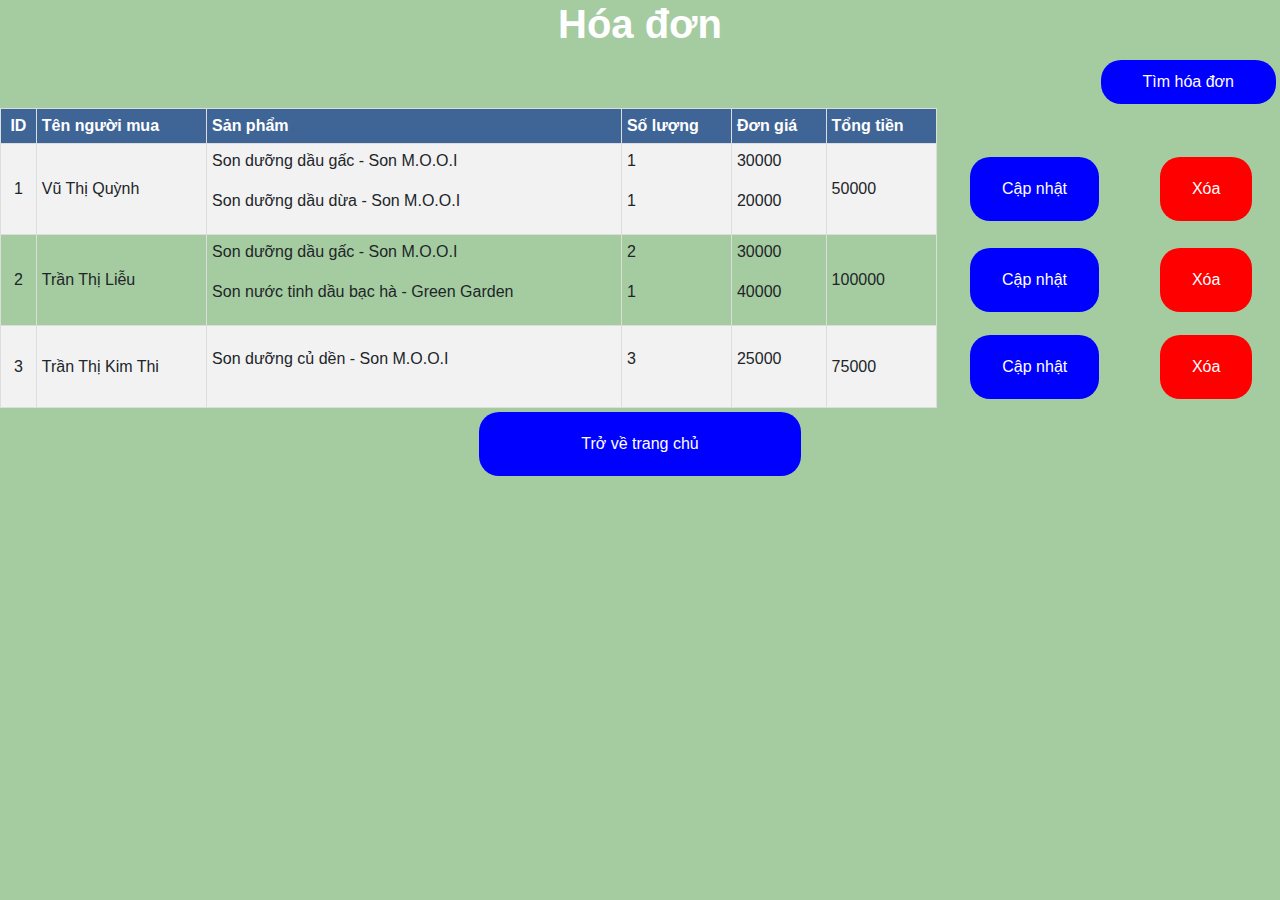
<file: ControlBill.html>
<!DOCTYPE html>
<html lang="en">
    <head>
        <meta charset="utf-8" />
        <meta http-equiv="X-UA-Compatible" content="IE=edge" />
        <meta name="viewport" content="width=device-width, initial-scale=1" />
        <title>Quản lý hóa đơn</title>
        <link rel="shortcut icon" type="images/favicon-icon" href="img/favicon.ico"/>
          <!-- Google Fonts -->
        <link href="http://fonts.googleapis.com/css?family=Titillium+Web:400,200,300,700,600" rel="stylesheet" type="text/css" />
        <link href="http://fonts.googleapis.com/css?family=Roboto+Condensed:400,700,300" rel="stylesheet" type="text/css" />
        <!--
          <link href="http://fonts.googleapis.com/css?family=Raleway:400,100" rel="stylesheet" type="text/css"/>
      -->
        <!-- Bootstrap -->
        <link rel="stylesheet" href="css/bootstrap.min.css" />
      
        <!-- Font Awesome -->
        <link rel="stylesheet" href="css/font-awesome.min.css" />
      
        <!-- Custom CSS -->
        <link rel="stylesheet" href="css/owl.carousel.css" />
        <link rel="stylesheet" href="css/responsive.css" />
      
        <!-- Custom Stylesheets -->
        <link rel="stylesheet" href="css/navbar.css" />
        <link rel="stylesheet" href="css/header.css" />
        <link rel="stylesheet" href="css/dialog.css" />
    </head>
    <style>
        .button {
            border-collapse: separate;
            border: none;
            color: white;
            padding: 20px 32px;
            text-align: center;
            font-size: 16px;
            margin: 4px;
            cursor: pointer;
            border-radius : 20px;
        }
        .button1 {
            background-color:red;
            perspective: 1px;
        }
        .button2{
            background-color:blue;
            perspective: 1px;
        }
        table{
            width: 100%;
            border-collapse:  collapse;
        }
        th,td{
            border : 1px solid #ddd;
            padding: 5px;
        }
        tr:nth-child(even){background-color: #f2f2f2;}
        tr:hover {background-color: #ddd;}
        .headline{
            padding-top: 12px;
            padding-bottom: 12px;
            text-align: left;
            background-color: rgb(63, 101, 150);
            color: white;
        }
    </style>
    <body style="background-color:rgb(165, 204, 160)">
        <h1 style="text-align: center;color:white;"><strong>Hóa đơn</strong></h1>
        <div style="text-align: right">
            <a href ="#"><button class="button button2" style="padding:10px 42px">Tìm hóa đơn</button></a>
        </div>
        <table style ="width:100%">
            <tr class="headline">
                <th style="text-align:center">ID</th>
                <th>Tên người mua</th>
                <th>Sản phẩm</th>
                <th>Số lượng</th>
                <th>Đơn giá</th>
                <th>Tổng tiền</th>
                <th style="border:none;background-color:rgb(165, 204, 160);"></th>
                <th style="border:none;background-color:rgb(165, 204, 160)"></th>
            </tr>
            <tr>
                <td style="text-align:center";>1</td>
                <td>Vũ Thị Quỳnh </td>
                <td><p>Son dưỡng dầu gấc - Son M.O.O.I</p>
                    <p>Son dưỡng dầu dừa - Son M.O.O.I</p>
                </td>
                <td>
                    <p>1</p>
                    <p>1</p>
                </td>
                <td>
                    <p>30000</p>
                    <p>20000</p>
                </td>
                <td>50000</td>
                <td style="border:none;text-align:center;background-color:rgb(165, 204, 160)"><button class="button button2">Cập nhật</button> </td>
                <td style="border:none;text-align:center;background-color:rgb(165, 204, 160);"><button class="button button1">Xóa</button></td>
            </tr>
            <tr>
                <td style="text-align:center">2</td>
                <td>Trần Thị Liễu  </td>
                <td><p>Son dưỡng dầu gấc - Son M.O.O.I</p>
                    <p>Son nước tinh dầu bạc hà - Green Garden</p>
                </td>
                <td>
                    <p>2</p>
                    <p>1</p>
                </td>
                <td>
                    <p>30000</p>
                    <p>40000</p>
                </td>
                <td>100000</td>
                <td style="border:none;text-align:center;background-color:rgb(165, 204, 160)"><button class="button button2">Cập nhật</button> </td>
                <td style="border:none;text-align:center;background-color:rgb(165, 204, 160)"><button class="button button1">Xóa</button></td>
            </tr>
            <tr>
                <td style="text-align:center">3</td>
                <td>Trần Thị Kim Thi </td>
                <td><p>Son dưỡng củ dền - Son M.O.O.I</p>
                </td>
                <td>
                    <p>3</p>
                </td>
                <td>
                    <p>25000</p>
                </td>
                <td>75000</td>
                <td style="border:none;text-align:center;background-color:rgb(165, 204, 160)"><button class="button button2">Cập nhật</button> </td>
                <td style="border:none;text-align:center;background-color:rgb(165, 204, 160)"><button class="button button1">Xóa</button></td>
            </tr> 
        </table>
        <div style="text-align: center;">
        <a href ="index.html" target="_top"><button class="button button2" style="padding:20px 102px">Trở về trang chủ</button></a>
        </div>  
    </body>
</html>
</file>
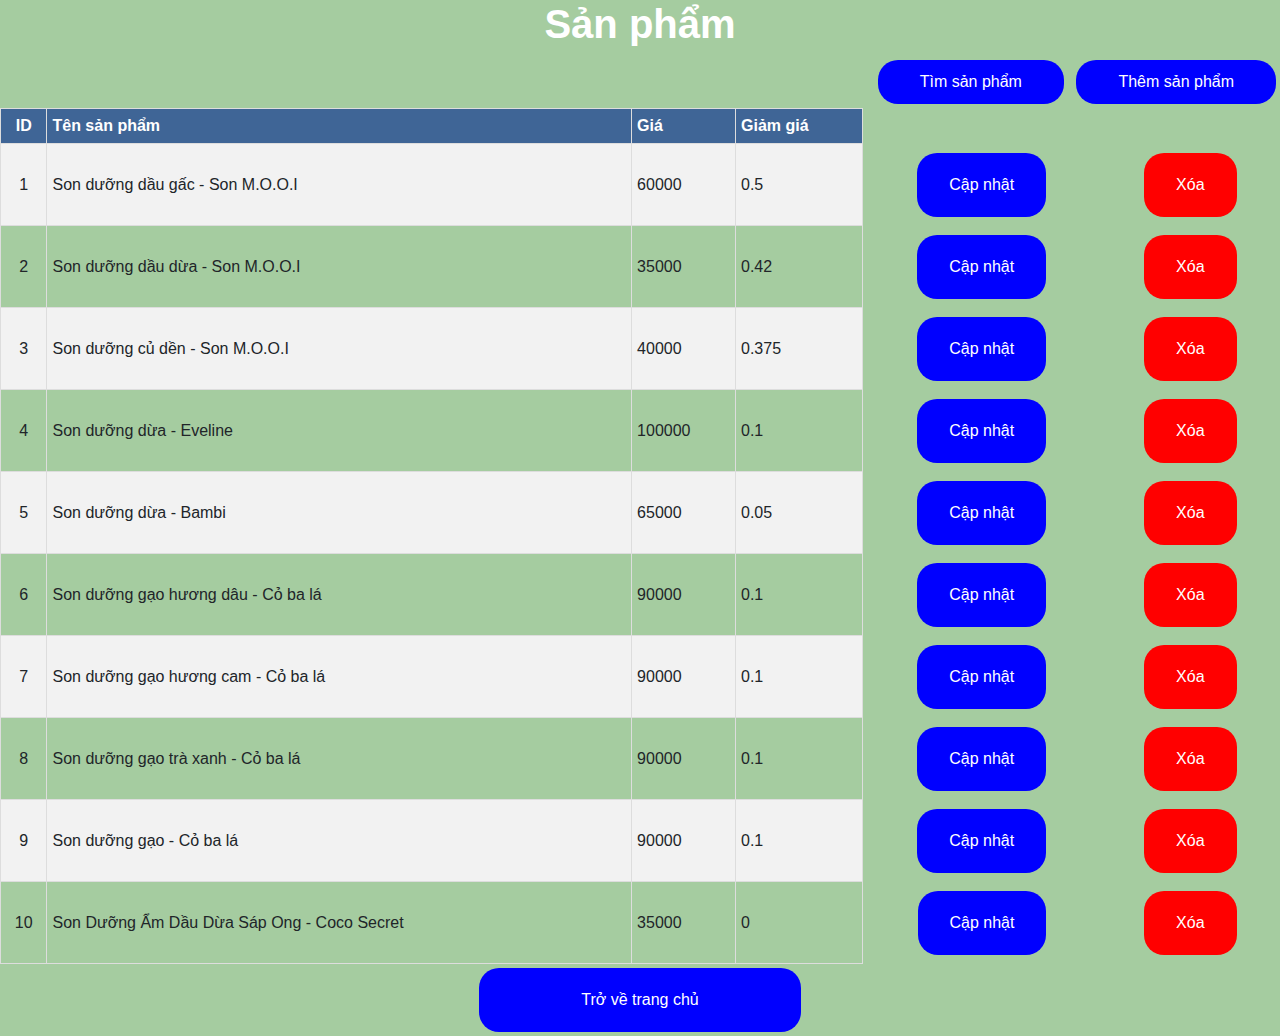
<file: ControlProduct.html>
<!DOCTYPE html>
<html lang="en">
    <head>
        <meta charset="utf-8" />
        <meta http-equiv="X-UA-Compatible" content="IE=edge" />
        <meta name="viewport" content="width=device-width, initial-scale=1" />
        <title>Quản lý sản phẩm</title>
        <link rel="shortcut icon" type="images/favicon-icon" href="img/favicon.ico"/>
          <!-- Google Fonts -->
        <link href="http://fonts.googleapis.com/css?family=Titillium+Web:400,200,300,700,600" rel="stylesheet" type="text/css" />
        <link href="http://fonts.googleapis.com/css?family=Roboto+Condensed:400,700,300" rel="stylesheet" type="text/css" />
        <!--
          <link href="http://fonts.googleapis.com/css?family=Raleway:400,100" rel="stylesheet" type="text/css"/>
      -->
        <!-- Bootstrap -->
        <link rel="stylesheet" href="css/bootstrap.min.css" />
      
        <!-- Font Awesome -->
        <link rel="stylesheet" href="css/font-awesome.min.css" />
      
        <!-- Custom CSS -->
        <link rel="stylesheet" href="css/owl.carousel.css" />
        <link rel="stylesheet" href="css/responsive.css" />
      
        <!-- Custom Stylesheets -->
        <link rel="stylesheet" href="css/navbar.css" />
        <link rel="stylesheet" href="css/header.css" />
        <link rel="stylesheet" href="css/dialog.css" />
    </head>
    <style>
        .button {
            border-collapse: separate;
            border: none;
            color: white;
            padding: 20px 32px;
            text-align: center;
            font-size: 16px;
            margin: 4px;
            cursor: pointer;
            border-radius : 20px;
        }
        .button1 {
            background-color:red;
            perspective: 1px;
        }
        .button2{
            background-color:blue;
            perspective: 1px;
        }
        table{
            width: 100%;
            border-collapse:  collapse;
        }
        th,td{
            border : 1px solid #ddd;
            padding: 5px;
        }
        tr:nth-child(even){background-color: #f2f2f2;}
        tr:hover {background-color: #ddd;}
        .headline{
            padding-top: 12px;
            padding-bottom: 12px;
            text-align: left;
            background-color: rgb(63, 101, 150);
            color: white;
        }
    </style>
    <body style="background-color:rgb(165, 204, 160)">
        <h1 style="text-align: center;color:white;"><strong>Sản phẩm</strong></h1>
        <div style="text-align: right">
            <a href ="#"></a><button class="button button2" style="padding:10px 42px;" >Tìm sản phẩm</button></a>
            <a href ="#"><button class="button button2" style="padding:10px 42px">Thêm sản phẩm</button></a>
        </div>
        <table style ="width:100%">
            <tr class="headline">
                <th style="text-align:center">ID</th>
                <th>Tên sản phẩm</th>
                <th>Giá</th>
                <th>Giảm giá</th>
                <th style="border:none;background-color:rgb(165, 204, 160);"></th>
                <th style="border:none;background-color:rgb(165, 204, 160)"></th>
            </tr>
            <tr>
                <td style="text-align:center";>1</td>
                <td>Son dưỡng dầu gấc - Son M.O.O.I </td>
                <td>60000</td>
                <td>0.5</td>
                <td style="border:none;text-align:center;background-color:rgb(165, 204, 160)"><button class="button button2">Cập nhật</button> </td>
                <td style="border:none;text-align:center;background-color:rgb(165, 204, 160);"><button class="button button1">Xóa</button></td>
            </tr>
            <tr>
                <td style="text-align:center">2</td>
                <td>Son dưỡng dầu dừa - Son M.O.O.I </td>
                <td>35000</td>
                <td>0.42</td>
                <td style="border:none;text-align:center;background-color:rgb(165, 204, 160)"><button class="button button2">Cập nhật</button> </td>
                <td style="border:none;text-align:center;background-color:rgb(165, 204, 160)"><button class="button button1">Xóa</button></td>
            </tr>
            <tr>
                <td style="text-align:center">3</td>
                <td>Son dưỡng củ dền - Son M.O.O.I </td>
                <td>40000</td>
                <td>0.375</td>
                <td style="border:none;text-align:center;background-color:rgb(165, 204, 160)"><button class="button button2">Cập nhật</button> </td>
                <td style="border:none;text-align:center;background-color:rgb(165, 204, 160)"><button class="button button1">Xóa</button></td>
            </tr>
            <tr>
                <td style="text-align:center";>4</td>
                <td>Son dưỡng dừa - Eveline </td>
                <td>100000</td>
                <td>0.1</td>
                <td style="border:none;text-align:center;background-color:rgb(165, 204, 160)"><button class="button button2">Cập nhật</button> </td>
                <td style="border:none;text-align:center;background-color:rgb(165, 204, 160);"><button class="button button1">Xóa</button></td>
            </tr>
            <tr>
                    <td style="text-align:center";>5</td>
                    <td>Son dưỡng dừa - Bambi </td>
                    <td>65000</td>
                    <td>0.05</td>
                    <td style="border:none;text-align:center;background-color:rgb(165, 204, 160)"><button class="button button2">Cập nhật</button> </td>
                    <td style="border:none;text-align:center;background-color:rgb(165, 204, 160);"><button class="button button1">Xóa</button></td>
            </tr>
            <tr>
                    <td style="text-align:center";>6</td>
                    <td>Son dưỡng gạo hương dâu - Cỏ ba lá</td>
                    <td>90000</td>
                    <td>0.1</td>
                    <td style="border:none;text-align:center;background-color:rgb(165, 204, 160)"><button class="button button2">Cập nhật</button> </td>
                    <td style="border:none;text-align:center;background-color:rgb(165, 204, 160);"><button class="button button1">Xóa</button></td>
            </tr>
            <tr>
                    <td style="text-align:center";>7</td>
                    <td>Son dưỡng gạo hương cam - Cỏ ba lá</td>
                    <td>90000</td>
                    <td>0.1</td>
                    <td style="border:none;text-align:center;background-color:rgb(165, 204, 160)"><button class="button button2">Cập nhật</button> </td>
                    <td style="border:none;text-align:center;background-color:rgb(165, 204, 160);"><button class="button button1">Xóa</button></td>
            </tr>
            <tr>
                    <td style="text-align:center";>8</td>
                    <td>Son dưỡng gạo trà xanh - Cỏ ba lá</td>
                    <td>90000</td>
                    <td>0.1</td>
                    <td style="border:none;text-align:center;background-color:rgb(165, 204, 160)"><button class="button button2">Cập nhật</button> </td>
                    <td style="border:none;text-align:center;background-color:rgb(165, 204, 160);"><button class="button button1">Xóa</button></td>
            </tr>
            <tr>
                    <td style="text-align:center";>9</td>
                    <td>Son dưỡng gạo - Cỏ ba lá</td>
                    <td>90000</td>
                    <td>0.1</td>
                    <td style="border:none;text-align:center;background-color:rgb(165, 204, 160)"><button class="button button2">Cập nhật</button> </td>
                    <td style="border:none;text-align:center;background-color:rgb(165, 204, 160);"><button class="button button1">Xóa</button></td>
            </tr>   
            <tr>
                    <td style="text-align:center";>10</td>
                    <td>Son Dưỡng Ẩm Dầu Dừa Sáp Ong - Coco Secret</td>
                    <td>35000</td>
                    <td>0</td>
                    <td style="border:none;text-align:center;background-color:rgb(165, 204, 160)"><button class="button button2">Cập nhật</button> </td>
                    <td style="border:none;text-align:center;background-color:rgb(165, 204, 160);"><button class="button button1">Xóa</button></td>
            </tr>  
        </table>
        <div style="text-align: center;">
        <a href ="index.html" target="_top"><button class="button button2" style="padding:20px 102px">Trở về trang chủ</button></a>
        </div>  
    </body>
</html>
</file>
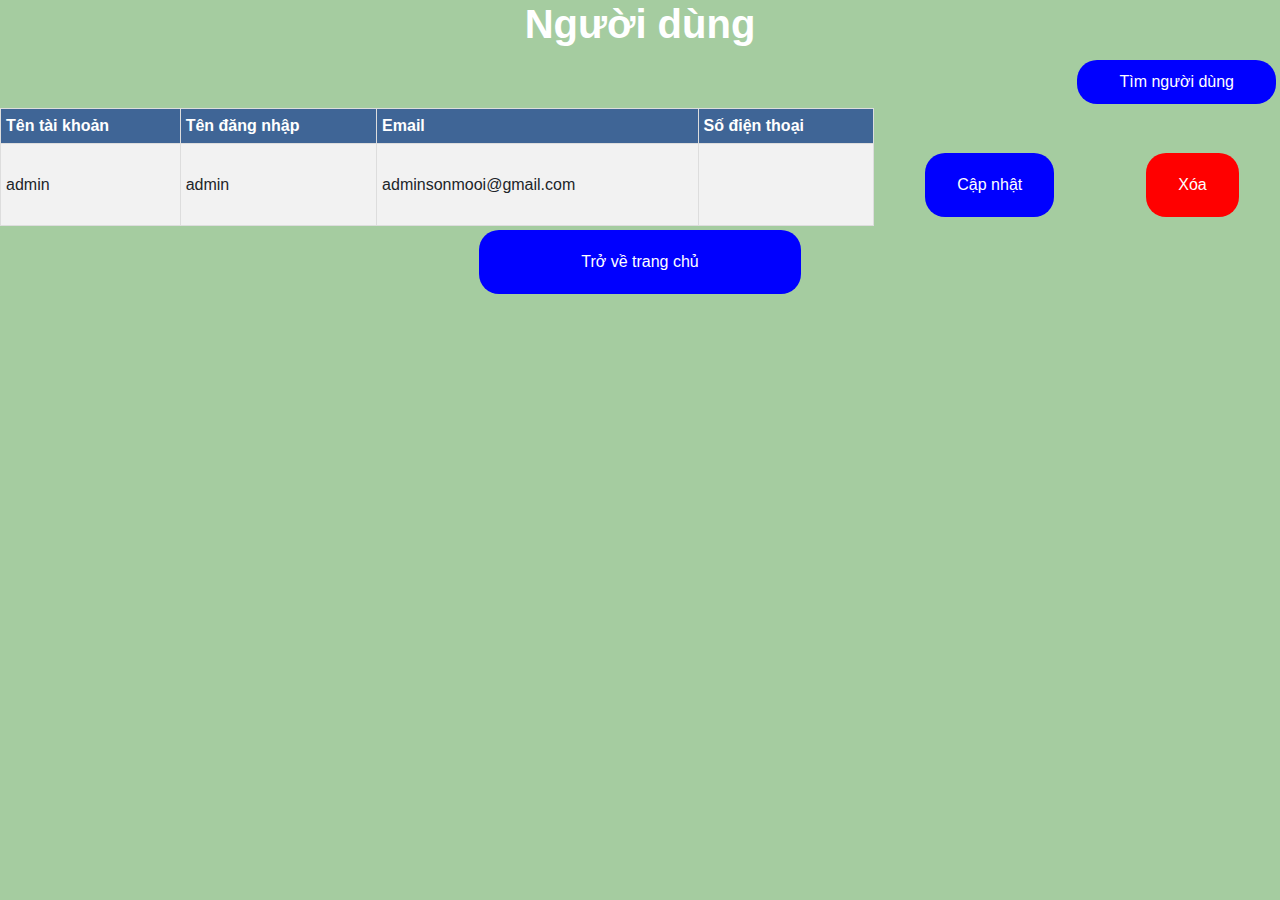
<file: ControlUser.html>
<!DOCTYPE html>
<html lang="en">
    <head>
        <meta charset="utf-8" />
        <meta http-equiv="X-UA-Compatible" content="IE=edge" />
        <meta name="viewport" content="width=device-width, initial-scale=1" />
        <title>Quản lý người dùng</title>
        <link rel="shortcut icon" type="images/favicon-icon" href="img/favicon.ico"/>
          <!-- Google Fonts -->
        <link href="http://fonts.googleapis.com/css?family=Titillium+Web:400,200,300,700,600" rel="stylesheet" type="text/css" />
        <link href="http://fonts.googleapis.com/css?family=Roboto+Condensed:400,700,300" rel="stylesheet" type="text/css" />
        <!--
          <link href="http://fonts.googleapis.com/css?family=Raleway:400,100" rel="stylesheet" type="text/css"/>
      -->
        <!-- Bootstrap -->
        <link rel="stylesheet" href="css/bootstrap.min.css" />
      
        <!-- Font Awesome -->
        <link rel="stylesheet" href="css/font-awesome.min.css" />
      
        <!-- Custom CSS -->
        <link rel="stylesheet" href="css/owl.carousel.css" />
        <link rel="stylesheet" href="css/responsive.css" />
      
        <!-- Custom Stylesheets -->
        <link rel="stylesheet" href="css/navbar.css" />
        <link rel="stylesheet" href="css/header.css" />
        <link rel="stylesheet" href="css/dialog.css" />
    </head>
    <style>
        .button {
            border-collapse: separate;
            border: none;
            color: white;
            padding: 20px 32px;
            text-align: center;
            font-size: 16px;
            margin: 4px;
            cursor: pointer;
            border-radius : 20px;
        }
        .button1 {
            background-color:red;
            perspective: 1px;
        }
        .button2{
            background-color:blue;
            perspective: 1px;
        }
        table{
            width: 100%;
            border-collapse:  collapse;
        }
        th,td{
            border : 1px solid #ddd;
            padding: 5px;
        }
        tr:nth-child(even){background-color: #f2f2f2;}
        tr:hover {background-color: #ddd;}
        .headline{
            padding-top: 12px;
            padding-bottom: 12px;
            text-align: left;
            background-color: rgb(63, 101, 150);
            color: white;
        }
    </style>
    <body style="background-color:rgb(165, 204, 160)">
        <h1 style="text-align: center;color:white;"><strong>Người dùng</strong></h1>
        <div style="text-align: right">
            <a href ="#"><button class="button button2" style="padding:10px 42px">Tìm người dùng</button></a>
        </div>
        <table style ="width:100%">
            <tr class="headline">
                <th>Tên tài khoản</th>
                <th>Tên đăng nhập</th>
                <th>Email</th>
                <th>Số điện thoại</th>
                <th style="border:none;background-color:rgb(165, 204, 160);"></th>
                <th style="border:none;background-color:rgb(165, 204, 160)"></th>
            </tr>
            <tr>
                <td>admin</td>
                <td>admin </td>
                <td>adminsonmooi@gmail.com</td>
                <td></td>
                <td style="border:none;text-align:center;background-color:rgb(165, 204, 160)"><button class="button button2">Cập nhật</button> </td>
                <td style="border:none;text-align:center;background-color:rgb(165, 204, 160);"><button class="button button1">Xóa</button></td>
            </tr>
        </table>
        <div style="text-align: center;">
        <a href ="index.html" target="_top"><button class="button button2" style="padding:20px 102px">Trở về trang chủ</button></a>
        </div>  
    </body>
</html>
</file>
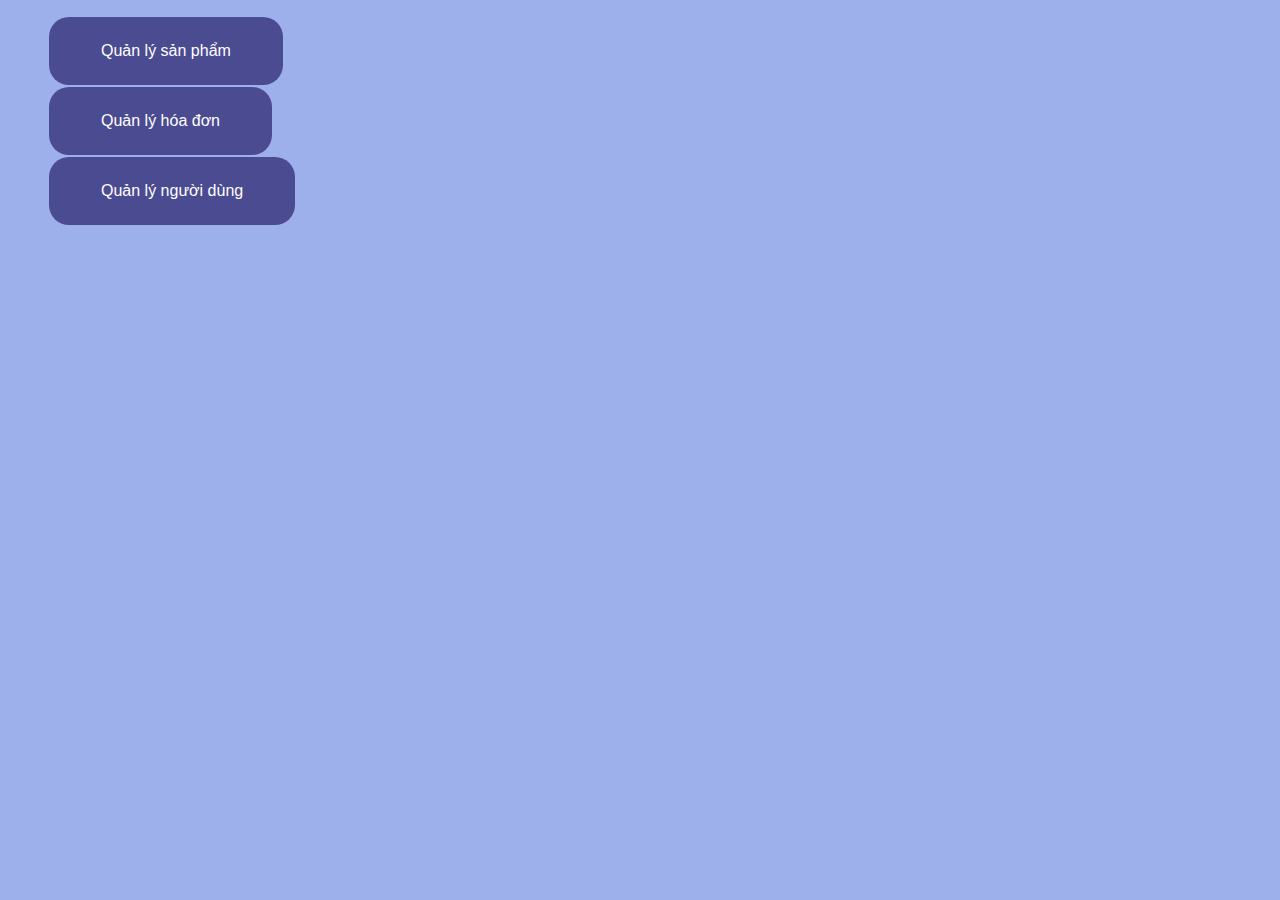
<file: MenuAdmin.html>
<!DOCTYPE html>
<html>
    <head>
            <meta charset="utf-8" />
            <meta http-equiv="X-UA-Compatible" content="IE=edge" />
            <meta name="viewport" content="width=device-width, initial-scale=1" />
            <title>Quản lý sản phẩm</title>
            <link rel="shortcut icon" type="images/favicon-icon" href="img/favicon.ico"/>
    </head>
    <style>
        .button{
            border-collapse: separate;
            border: none;
            color: white;
            padding: 25px 52px ;
            text-align: center;
            font-size: 16px;
            margin: 1px;
            cursor: pointer;
            border-radius : 20px;
            background-color:rgb(75, 75, 146)
        }
    </style>
    <body style="background-color: rgb(158, 176, 235)">
        <ul type="none">
            <li><a href="ControlProduct.html" target="content"><button class="button">Quản lý sản phẩm</button></a></li>
            <li><a href="ControlBill.html" target="content"><button class="button">Quản lý hóa đơn</button></a></li>
            <li><a href="ControlUser.html" target="content"><button class="button">Quản lý người dùng</button></a></li>
        </ul>

    </body>
</html>
</file>
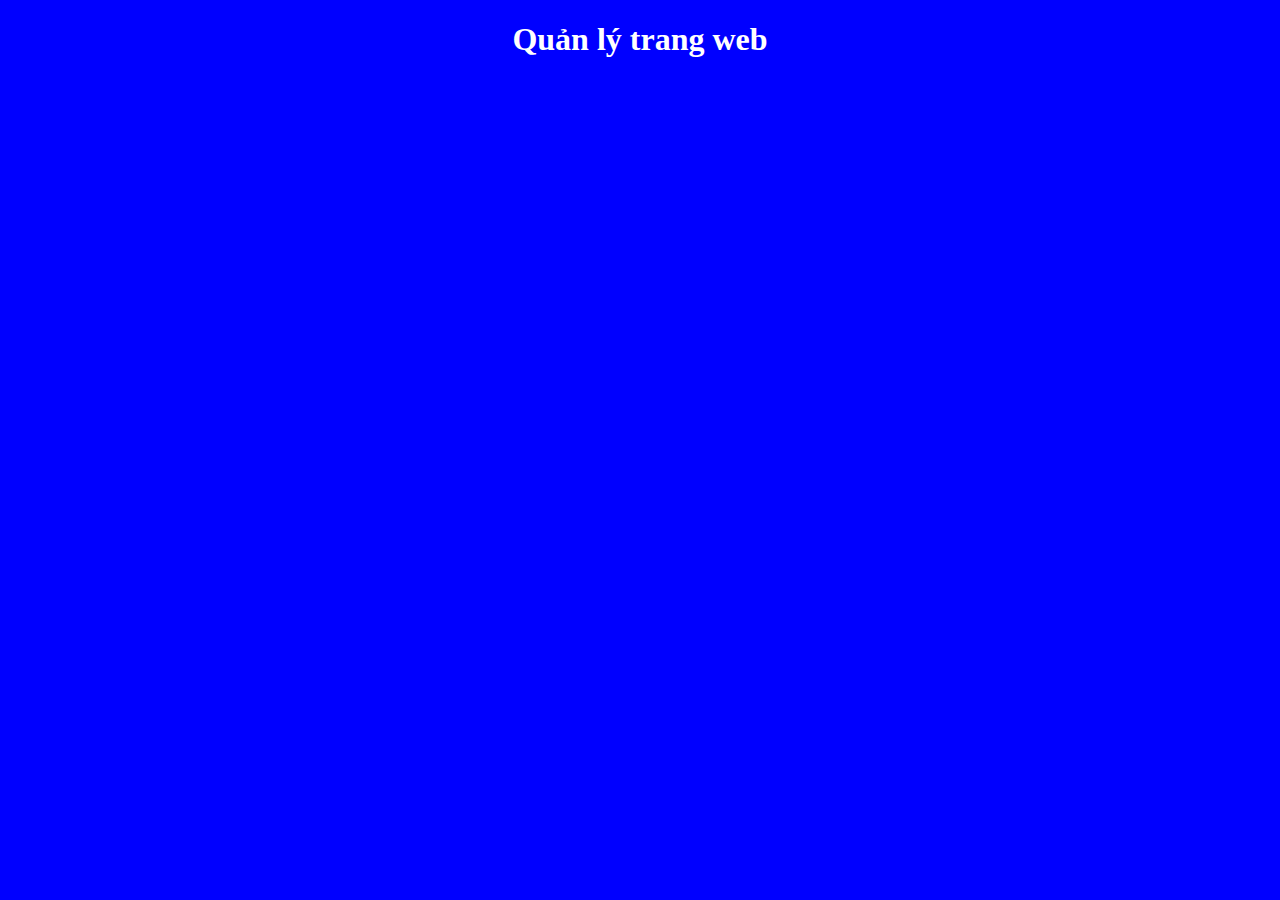
<file: NameAdmin.html>
<!DOCTYPE html>
<html>
    <head>
            <meta charset="utf-8" />
            <meta http-equiv="X-UA-Compatible" content="IE=edge" />
            <meta name="viewport" content="width=device-width, initial-scale=1" />
            <title>quản lý</title>
            <link rel="shortcut icon" type="images/favicon-icon" href="img/favicon.ico"/>
    </head>
    <style>
        .main{
            text-align: center;
            color:white;
            background-color:blue;
            padding: 0;
            margin: 0;
            height: 70px;
            overflow: hidden;
        }
    </style>
    <body class="main">
            <h1>Quản lý trang web</h1>
    </body>
</html>
</file>
<file: style.css>
@import "css/shoppingcart.css";

@font-face {
  font-family: Raleway;
  src: url(fonts/Raleway-Light-vi.ttf);
}

*, *::before, *::after {
  border-radius: 0 !important;
}

.floatleft {
  float: left;
}

.floatright {
  float: right;
}

.alignleft {
  float: left;
  margin-right: 15px;
}

.alignright {
  float: right;
  margin-left: 15px;
}

.aligncenter {
  display: block;
  margin: 0 auto 15px;
}

a:focus {
  outline: 0px solid;
}

img {
  max-width: 100%;
  height: auto;
}

.fix {
  overflow: hidden;
}

h1,
h2,
h3,
h4,
h5,
h6 {
  margin: 0 0 15px;
}

body {
  font-family: Arial, Helvetica, sans-serif;
}

.dropdown,
.dropdown * {
  border-radius: 0;
}

/* Bông Xù Store */
textarea:focus,
input:focus {
  outline: none !important;
}

.modal-content,
.modal-content * {
  border-radius: 0;
}

.modal-content .modal-header,
.modal-content .modal-footer,
.modal-content button.close {
  height: 37px;
}
.modal-content .modal-header {
  padding: 0;
}
.modal-content button.close {
  padding: 0px;
  margin: 0 10px auto auto;
}

/* Bông Xù Store */

.logo h1 {
  font-size: 40px;
  margin: 5px 0;
  font-weight: 400;
}

.logo h1 a {
  color: #999;
}

.logo h1 a:hover {
  text-decoration: none;
  opacity: 0.7;
}

.logo h1 a span {
  color: #5a88ca;
}



.slider-area {
  width: 80%;
  position: relative;
  margin: 0 auto;
  padding: 5px;
}

/*-------------------------
[9. Block slider]
---------------------------*/
.block-slider {
  border: none;
  width: 100%;
}

.block-slider ul li {
  list-style: none;
}

.block-slider .bx-pager {
  display: none;
}

.block-slider .bx-prev,
.block-slider .bx-next {
  width: 32px;
  height: 32px;
  border: 1px solid #eaeaea;
  text-align: center;
  display: block;
  border-radius: 50%;
  font-size: 30px;
  position: absolute;
  top: 50%;
  -ms-transform: translateY(-50%);
  -webkit-transform: translateY(-50%);
  transform: translateY(-50%);
  line-height: 29px;
  -moz-transition: all 0.45s ease;
  -webkit-transition: all 0.45s ease;
  -o-transition: all 0.45s ease;
  -ms-transition: all 0.45s ease;
  transition: all 0.45s ease;
}

.block-slider img {
  width: 100%;
  height: auto;
}

.block-slider .bx-prev {
  left: 0px;
  padding-right: 3px;
}

.block-slider .bx-next {
  right: 0px;
  padding-left: 3px;
}

.block-slider:hover .bx-prev {
  left: 10px;
}

.block-slider:hover .bx-next {
  right: 10px;
}

.block-slider .bx-prev:hover,
.block-slider .bx-next:hover {
  background: #5a88ca;
  color: #fff;
  border-color: #5a88ca;
}

/*------------------
[4. Slidershow]
------------------*/

.block-slider .bx-pager {
  display: block;
  text-align: center;
}

.block-slider .bx-pager-item {
  width: 15px;
  height: 15px;
  background: #fff;
  font-size: 0;
  display: inline-block;
  border-radius: 50%;
  margin: 0 3px;
}

.block-slider .bx-pager-item a {
  width: 100%;
  height: 100%;
  background: #999;
  display: block;
  border-radius: 50%;
}

.block-slider .bx-pager-item a.active {
  background: #1bd172;
}

.block-slider .caption-group {
  position: absolute;
  top: 26%;
  right: 16%;
}

.block-slider .caption-group .title {
  margin: 0;
}

.block-slider .caption-group .subtitle {
  margin: 0;
  margin-top: 5px;
}

.block-slider .caption-group .button-radius {
  margin-top: 27px;
}

.block-slider .caption-group .primary {
  color: #1bd172;
}

.block-slider .caption-group .caption {
}

/*----------------------
[10. Block top seller ]
------------------------*/
.button-radius {
  position: relative;
  border: 1px solid #eaeaea;
  padding: 1px;
  min-height: 34px;
  background: #fff;
  display: inline-block;
  width: auto;
  line-height: 30px;
  padding-left: 40px;
  padding-right: 20px;
  margin: 0;
  color: #666666;
  -webkit-border-radius: 17px;
  -moz-border-radius: 17px;
  border-radius: 17px;
  -webkit-transition: all 1s ease;
  -moz-transition: all 1s ease;
  -o-transition: all 1s ease;
  -ms-transition: all 1s ease;
  transition: all 1s ease;
  margin-top: 10px;
  font-size: 14px;
}

.button-radius .icon {
  -webkit-transition: all 1s ease-out;
  -moz-transition: all 1s ease-out;
  -o-transition: all 1s ease-out;
  -ms-transition: all 1s ease-out;
  transition: all 1s ease-out;
  position: absolute;
  left: 2%;
  top: 2px;
  overflow: hidden;
}

.button-radius .icon:before {
  font-family: 'FontAwesome';
  content: '\f105';
  font-size: 14px;
  color: #fff;
  width: 28px;
  height: 28px;
  background-color: #5a88ca;
  border-radius: 90%;
  text-align: center;
  line-height: 26px;
  float: left;
  -webkit-transition: all 1s ease-out;
  -moz-transition: all 1s ease-out;
  -o-transition: all 1s ease-out;
  -ms-transition: all 1s ease-out;
  transition: all 1s ease-out;
}

.button-radius.white {
  border-color: #fff;
  color: #fff;
  background: transparent;
}

.button-radius.white .icon:before {
  background: #fff;
  color: #333;
}

.button-radius:hover .icon {
  left: 100%;
  margin-left: -30px;
}

.button-radius:hover {
  padding-left: 20px;
  padding-right: 40px;
}

.promo-area {
  background: #fbfbfb;
  color: #fff;
  padding: 40px 0 40px;
}

.brands-area {
  border-top: 1px solid #e5e5e5;
  border-bottom: 1px solid #e5e5e5;
  color: #fff;
  padding: 20px 0 20px;
}

.promo-area .zigzag-bottom,
.brands-area .zigzag-bottom {
  background: #f4f4f4;
}

.single-promo {
  font-size: 25px;
  font-weight: 200;
  padding: 20px 10px;
  text-align: center;
}

.single-promo i {
  font-size: 50px;
}

.single-promo:hover {
  color: #fff;
  background: #222;
}

.promo1 {
  background: #5a88ca;
}

.promo2 {
  background: #ffd900;
}

.promo3 {
  background: #fa8072;
}

.promo4 {
  background: #4abebd;
}

.section-title {
  font-family: 'Raleway', sans-serif;
  font-size: 50px;
  font-weight: 100;
  margin-bottom: 50px;
  text-align: center;
}

.product-f-image {
  position: relative;
}

.product-hover {
  height: 100%;
  left: 0;
  position: absolute;
  top: 0;
  width: 100%;
  overflow: hidden;
  border: 1px solid #ddd;
}

.product-hover:after {
  background: none repeat scroll 0 0 #000;
  content: '';
  height: 100%;
  left: -100%;
  opacity: 0.6;
  position: absolute;
  top: 0;
  width: 100%;
  transition: 0.4s;
}

.product-hover a {
  background: none repeat scroll 0 0 #5a88ca;
  border-radius: 5px;
  color: #fff;
  display: block;
  font-size: 16px;
  left: 10%;
  margin: 0;
  padding: 10px;
  position: absolute;
  text-align: center;
  text-transform: uppercase;
  border: 1px solid #5a88ca;
  width: 80%;
  z-index: 99;
  transition: 0.4s;
}

.product-hover a:hover {
  background: #000;
  text-decoration: none;
  border-color: #444;
}

.product-carousel-price ins {
  color: #5a88ca;
  font-weight: 700;
  margin-right: 5px;
  text-decoration: none;
}

.product-hover a i.fa {
  margin-right: 5px;
}

.product-hover a.add-to-cart-link {
  top: -25%;
}

.product-hover a.view-details-link {
  bottom: -25%;
}

.single-product h2 {
  font-size: 18px;
  line-height: 25px;
  margin-bottom: 10px;
  margin-top: 15px;
}

.single-product h2 a {
  color: #222;
}

.single-product p {
  color: #5a88ca;
  font-weight: 700;
}

.single-product {
  overflow: hidden;
}

.single-product:hover {
}

.single-product:hover .product-hover a.add-to-cart-link {
  top: 32%;
}

.single-product:hover .product-hover a.view-details-link {
  bottom: 32%;
}

.single-product:hover .product-hover:after {
  left: 0;
}

.product-carousel {
  padding-top: 40px;
}

.latest-product .owl-nav {
  position: absolute;
  right: 0;
  top: 0;
}

.latest-product .owl-nav div,
.related-products-wrapper .owl-nav div {
  background: #fa8072;
  color: #fff;
  display: inline-block;
  margin-left: 15px;
  padding: 1px 10px;
}

.latest-product .owl-nav div:hover,
.brand-wrapper .owl-nav div:hover,
.related-products-wrapper .owl-nav div:hover {
  color: #fff;
  background: #f95f5f;
}

.brand-list {
  padding-top: 40px;
}

.brand-list .owl-nav {
  position: absolute;
  right: 0;
  top: 0;
}

.brand-wrapper .owl-nav div {
  border: 1px solid #fff;
  color: #fff;
  display: inline-block;
  margin-left: 15px;
  padding: 1px 10px;
}

.brand-wrapper .owl-nav div {
  background: #fa8072;
  color: #fff;
  display: inline-block;
  margin-left: 15px;
  padding: 1px 10px;
}

.maincontent-area {
  padding-bottom: 50px;
  padding-top: 20px;
}

.product-wid-title {
  font-family: raleway;
  font-size: 30px;
  font-weight: 100;
  margin-bottom: 40px;
}

.single-wid-product {
  margin-bottom: 31px;
  overflow: hidden;
}

.product-thumb {
  float: left;
  height: 90px;
  margin-right: 15px;
  width: 100px;
}

.single-wid-product h2 {
  font-size: 14px;
  margin-bottom: 12px;
}

.product-wid-rating {
  color: #ffc808;
  margin-bottom: 10px;
}

.product-wid-price ins {
  color: #5a88ca;
  font-weight: 700;
  margin-right: 10px;
  text-decoration: none;
}

.single-wid-product h2 a {
  color: #222;
}

.single-wid-product h2 a:hover,
.single-product h2 a:hover {
  color: #5a88ca;
}

.wid-view-more {
  background: none repeat scroll 0 0 #5a88ca;
  color: #fff;
  padding: 3px 15px;
  position: absolute;
  right: 10px;
  top: 3px;
}

.wid-view-more:hover {
  color: #fff;
  background-color: #222;
  text-decoration: none;
}

.single-product-widget {
  position: relative;
}

.product-widget-area {
  padding-bottom: 30px;
  padding-top: 30px;
}

.product-widget-area .zigzag-bottom {
  background: #f4f4f4;
}

.footer-top-area .zigzag-bottom {
  background: #f4f4f4;
}

.footer-top-area {
  background: none repeat scroll 0 0 #333;
  color: #999;
  padding: 35px 0 180px;
}

.footer-bottom-area {
  background: #000;
  color: #fff;
}

.footer-about-us span {
  color: #5a88ca;
}

.footer-wid-title {
  font-family: raleway;
  font-size: 30px;
  font-weight: 100;
  color: #fff;
}

.footer-about-us h2 {
  font-weight: 200;
}

.footer-menu ul {
  list-style: outside none none;
  margin: 0;
  padding: 0;
}

.footer-menu ul li {
  border-bottom: 1px dashed #555;
  padding: 5px 0;
}

.footer-menu a {
  display: block;
  padding: 5px 0;
  color: #999;
}

.footer-social a {
  background: none repeat scroll 0 0 #5a88ca;
  color: #fff;
  display: inline-block;
  font-size: 20px;
  height: 40px;
  margin-bottom: 10px;
  margin-right: 10px;
  padding-top: 5px;
  text-align: center;
  width: 40px;
  border: 1px solid #5a88ca;
}

.footer-social a:hover {
  background-color: #222;
  border-color: #666;
}

.footer-social {
  margin-top: 20px;
}

.newsletter-form input[type='email'] {
  background: none repeat scroll 0 0 #fff;
  border: medium none;
  margin-bottom: 10px;
  padding: 10px;
  width: 100%;
}

.newsletter-form input[type='submit'] {
  background: none repeat scroll 0 0 #5a88ca;
  border: medium none;
  color: #fff;
  display: inline-block;
  font-size: 18px;
  padding: 7px 20px;
  text-transform: uppercase;
  border: 1px solid #5a88ca;
}

.newsletter-form input[type='submit']:hover {
  background: #222;
  border-color: #666;
}

.newsletter-form {
  margin-top: 25px;
}

a {
  color: #5a88ca;
}

a:hover,
a:focus {
  color: #17a78b;
}

.footer-bottom-area {
  background: none repeat scroll 0 0 #000;
  color: #fff;
  padding-bottom: 40px;
}

.slide-bulletz {
  bottom: 30px;
  left: 0;
  position: absolute;
  text-align: center;
  width: 100%;
  z-index: 99;
}

ol.slide-indicators {
  left: inherit;
  list-style: outside none none;
  margin: 0;
  padding: 0;
  position: relative;
  width: 100%;
}

ol.slide-indicators li {
  background: none repeat scroll 0 0 #222;
  border: medium none;
  border-radius: 0;
  cursor: pointer;
  display: inline-block;
  height: 10px;
  margin: 0 0 0 5px;
  width: 10px;
}

ol.slide-indicators li.active {
  background: none repeat scroll 0 0 #fff;
  height: 10px;
  margin: 0 0 0 5px;
  width: 10px;
}

.carousel.carousel-fade .item {
  transition: opacity 1s ease-in-out;
}

.carousel.carousel-fade .active.left,
.carousel.carousel-fade .active.right {
  left: 0;
  z-index: 2;
  opacity: 0;
  filter: alpha(opacity=0);
}

.footer-card-icon {
  font-size: 30px;
  text-align: right;
}

.copyright > p {
  margin: 10px 0 0;
}

.product-big-title-area {
  background: url(img/crossword.png) repeat scroll 0 0 #5a88ca;
}

.product-bit-title h2 {
  font-family: raleway;
  font-size: 50px;
  font-weight: 200;
  margin: 0;
  padding: 50px 0;
  color: #fff;
}

.single-product-area .zigzag-bottom {
  background-color: #f4f4f4;
}

.single-product-area {
  padding: 80px 0 130px;
}

.sidebar-title {
  color: #fead53;
  font-size: 25px;
  margin-bottom: 30px;
  text-transform: uppercase;
}

.single-sidebar {
  margin-bottom: 50px;
}

input[type='text'],
input[type='password'],
input[type='email'],
textarea {
  border: 1px solid #ddd;
  padding: 10px;
}

input[type='submit'],
button[type='submit'],
.btn {
  background: none repeat scroll 0 0 #5a88ca;
  border: medium none;
  border-radius: 0;
  color: #fff;
  padding: 11px 20px;
  text-transform: uppercase;
}
/* .btn>a {
    color: #fff;
} */

input[type='submit']:hover,
button[type='submit']:hover,
.btn:hover {
  background-color: #222;
}

.single-sidebar input[type='text'] {
  margin-bottom: 10px;
  width: 100%;
}

.thubmnail-recent {
  margin-bottom: 30px;
  overflow: hidden;
}

.recent-thumb {
  float: left;
  height: auto;
  margin-right: 15px;
  width: 63px;
}

.thubmnail-recent > h2 {
  font-size: 20px;
  margin-bottom: 10px;
}

.thubmnail-recent > h2 a {
  color: #222;
}

.product-sidebar-price > ins {
  color: #5a88ca;
  font-weight: 700;
  margin-right: 10px;
  text-decoration: none;
}

.single-sidebar > ul {
  list-style: outside none none;
  margin: 0;
  padding: 0;
}

.single-sidebar li {
  border-bottom: 1px solid #f1f1f1;
  padding: 10px 0;
}

.single-sidebar a {
  display: block;
}

.product-breadcroumb {
  margin-bottom: 20px;
}

.product-breadcroumb > a {
  margin-right: 31px;
  position: relative;
}

.product-breadcroumb > a::before {
  content: '/';
  position: absolute;
  right: -20px;
  top: -3px;
}

.product-breadcroumb > a:last-child::before {
  display: none;
}

.product-main-img {
  margin-bottom: 20px;
}

.product-gallery {
  margin-bottom: 25px;
  margin-left: -15px;
  overflow: hidden;
}

.product-gallery img {
  height: auto;
  margin-left: 15px;
  width: 76px;
}

.product-name {
  font-size: 25px;
  margin-bottom: 20px;
}

.product-inner-price {
  margin-bottom: 25px;
}

.product-inner-price > ins {
  color: #5a88ca;
  font-weight: 700;
  margin-right: 10px;
  text-decoration: none;
}

.quantity {
  float: left;
  margin-right: 15px;
}

.quantity input[type='number'] {
  border: 1px solid #5a88ca;
  padding: 5px;
  width: 50px;
}

.add_to_cart_button {
  background: none repeat scroll 0 0 #5a88ca;
  border: medium none;
  color: #fff;
  padding: 6px 25px;
  display: inline-block;width: 100%;
  text-align: center;
}

.add_to_cart_button:hover {
  background-color: #222;
  color: #fff;
  text-decoration: none;
}

form.cart {
  margin-bottom: 25px;
}

.product-inner-category {
  margin-bottom: 30px;
}


.product-tab li {
  display: inline-block;
}

.product-tab li.nav-item a.nav-link.active {
  background: none repeat scroll 0 0 #5a88ca;
}

.product-tab li.nav-item a.nav-link.active {
  color: #fff;
}

.product-tab li a {
  padding: 10px 30px;
}

.product-tab li a:hover {
  text-decoration: none;
}

.product-tab li a:focus {
  text-decoration: none;
}

.tab-content h2 {
  font-size: 20px;
}

.tab-content {
  margin-bottom: 30px;
}

.submit-review label {
  display: block;
}

.submit-review input[type='text'],
.submit-review input[type='email'],
.submit-review textarea {
  margin-bottom: 20px;
  width: 100%;
}

.rating-chooser {
  margin-bottom: 30px;
}

.rating-chooser p {
  font-weight: 700;
}

.rating-wrap-post {
  font-size: 20px;
}

.submit-review textarea {
  height: 105px;
}

.related-products-wrapper {
  margin-top: 30px;
}

.related-products-title {
  color: #feae52;
  font-size: 25px;
  margin-bottom: 30px;
  text-transform: uppercase;
}

.related-products-wrapper .owl-nav {
  position: absolute;
  right: 0;
  top: -56px;
}

table.shop_table {
  border-bottom: 1px solid #ddd;
  border-right: 1px solid #ddd;
  margin-bottom: 50px;
  width: 100%;
}

table.shop_table th,
table.shop_table td {
  border-left: 1px solid #ddd;
  border-top: 1px solid #ddd;
  padding: 15px 0px;
  text-align: center;
}

table.shop_table th {
  background: none repeat scroll 0 0 #f4f4f4;
  font-size: 15px;
  text-transform: uppercase;
}

td.product-thumbnail img {
  height: auto;
  width: 70px;
}

td.product-name {
  font-size: 18px;
}

div.quantity input.plus,
div.quantity input.minus {
  background: none repeat scroll 0 0 #5a88ca;
  border: medium none;
  color: #fff;
  height: 25px;
  line-height: 15px;
  width: 25px;
}

td.product-quantity div.quantity {
  float: none;
  margin: 0;
}

td.actions div.coupon {
  float: left;
}

.cart-collaterals {
  overflow: hidden;
}

.cross-sells {
  float: left;
  margin-right: 3%;
  width: 57%;
}

.cart_totals {
  margin: 0 auto;
  width: 100%;
}

.cart-collaterals h2 {
  color: #5a88ca;
  font-size: 25px;
  margin-bottom: 25px;
  text-transform: uppercase;
}

div.cart-collaterals ul.products {
  list-style: outside none none;
  margin: 0 0 0 -30px;
  padding: 0;
}

div.cart-collaterals ul.products li.product {
  float: left;
  margin-left: 30px;
  position: relative;
  width: 198px;
}

.cart_totals table {
  border-bottom: 1px solid #ddd;
  border-right: 1px solid #ddd;
  width: 100%;
}

.cart_totals table th,
.cart_totals table td {
  border-left: 1px solid #ddd;
  border-top: 1px solid #ddd;
  padding: 10px;
}

.cart_totals table th {
  background: none repeat scroll 0 0 #f4f4f4;
}

.onsale {
}

div.cart-collaterals ul.products li.product .onsale {
  background: none repeat scroll 0 0 #5a88ca;
  color: #fff;
  padding: 5px 10px;
  position: absolute;
  right: 0;
}

div.cart-collaterals ul.products li.product h3 {
  color: #333;
  font-size: 20px;
  margin-top: 15px;
}

div.cart-collaterals ul.products li.product .price {
  color: #333;
  display: block;
  margin-bottom: 10px;
  overflow: hidden;
}

.price > ins {
}

div.cart-collaterals ul.products li.product .price ins {
  color: #5a88ca;
  font-weight: 700;
  margin-left: 10px;
  text-decoration: none;
}

.woocommerce-info {
  background: none repeat scroll 0 0 #f4f4f4;
  font-size: 18px;
  margin-bottom: 20px;
  padding: 15px;
}

#customer_details label {
  /* display: block; */
  margin: 0 0 5px;
}

#customer_details input[type='checkbox'] {
  float: right;
  margin-top: 6px;
}

#customer_details input[type='text'],
#customer_details textarea,
.shipping_calculator input[type='text'] {
  margin-bottom: 10px;
  width: 100%;
}

#customer_details h3 {
  color: #5a88ca;
  font-size: 20px;
  text-transform: uppercase;
}


.create-account {
  background: none repeat scroll 0 0 #f4f4f4;
  margin-bottom: 50px;
  padding: 15px;
}



#order_review_heading {
  color: #5a88ca;
  font-size: 20px;
  text-transform: uppercase;
}

#payment ul.payment_methods {
  list-style: outside none none;
  margin: 0 0 30px;
  padding: 0;
}

#payment ul.payment_methods li {
  margin-bottom: 15px;
}

a.about_paypal {
  font-size: 12px;
  margin-left: 15px;
}

#customer_details select,
.shipping_calculator select {
  border: 1px solid #ddd;
  padding: 10px;
  width: 100%;
  margin-bottom: 10px;
}

table.shop_table td.product-remove a {
  display: inline-block;
  padding: 0 5px 2px;
  text-transform: uppercase;
}

table.shop_table td.product-remove a:hover {
  color: #fff;
  background: red;
  text-decoration: none;
}

table.shop_table td.product-name a {
  color: #222;
}

table.shop_table td.product-name a:hover {
  color: #5a88ca;
  text-decoration: none;
}

div.quantity input.plus:hover,
div.quantity input.minus:hover {
  background-color: #222;
}

div.cart-collaterals ul.products li.product a:hover h3 {
  color: #5a88ca;
}

div.cart-collaterals ul.products li.product a:hover {
  text-decoration: none;
}

div.cart-collaterals ul.products li.product:hover .add_to_cart_button {
  background-color: #222;
}

.cart-collaterals .shipping_calculator {
  float: right;
  width: 40%;
}

#login-form-wrap,
#coupon-collapse-wrap {
  background: none repeat scroll 0 0 #f4f4f4;
  margin-bottom: 30px;
  padding: 25px;
}

#login-form-wrap label {
  display: block;
  margin-bottom: 5px;
}

#login-form-wrap input[type='text'],
#login-form-wrap input[type='password'] {
  margin-bottom: 10px;
  width: 250px;
}

#login-form-wrap input[type='submit'] {
  margin-bottom: 15px;
}

.single-shop-product h2 {
  font-size: 20px;
  margin: 10px 0;
}

.product-option-shop {
  margin-top: 15px;
}

.customer-rating-wrap-post {
  color: yellow;
}

#order_review_overall {
  position: sticky;
  top: 10%;
}
</file>
<file: css/responsive.css>
@media only screen and (min-width: 992px) and (max-width: 1280px) { 
div.cart-collaterals ul.products li.product {
  float: left;
  margin-left: 30px;
  position: relative;
  width: 160px;
}
.coupon input[type="text"] {
  width: 100px;
}  
input[type="submit"], button[type="submit"] {
  padding: 11px 15px;
} 
.col-1, .col-2 {
  width: 293px;
}    
    
    
}

/* Tablet Layout: 768px. */
@media only screen and (min-width: 768px) and (max-width: 991px) { 
.user-menu, .header-right ul.list-inline {
  text-align: center;
}
.mainmenu-area ul.navbar-nav li a {
  font-size: 14px;
  padding: 15px 10px;
}  
.single-promo {margin-bottom: 30px}    
.single-product-widget, .footer-about-us, .footer-menu {
  margin-bottom: 60px;
}
    
    
.product-widget-area .zigzag-bottom {
  bottom: -50px;
  height: 100px;
}
.product-widget-area {
  padding-bottom: 90px;
}   
    
.footer-top-area .zigzag-bottom {
  bottom: -153px;
  height: 200px;
}    
.footer-top-area {
  padding: 35px 0 125px;
}  
div.cart-collaterals ul.products li.product {
  width: 190px;
}  
    
.col-1, .col-2 {
  width: 345px;
}    
    
}
/* Mobile Layout: 320px. */
@media only screen and (max-width: 767px) { 
    
.user-menu, .header-right ul.list-inline {
  text-align: center;
}  
.logo h1 {
  font-size: 30px;
  margin: 20px 0;
  text-align: center;
} 
.shopping-item {
  float: none;
  margin-bottom: 20px;
  margin-top: 5px;
  text-align: center;
}  
.navbar-header {
  text-align: center;
}    
    
.navbar-toggle {
    border-color: #fff;
    float: none;
    margin: 10px auto;
}
.navbar-toggle .icon-bar { background: none repeat scroll 0 0 #333 }  
.navbar-collapse.collapse.in {
  background: none repeat scroll 0 0 #f4f4f4;
  position: relative;
  z-index: 99;
} 
.mainmenu-area ul.navbar-nav li a {
  padding: 15px;
}  
.mainmenu-area {position: relative !important}
.slide-text {
  font-size: 16px;
}  
.slide-text h2 {
  font-size: 30px;
}  
.readmore {
  font-size: 16px;
  padding: 8px 20px;
}    
.single-promo {
  margin-bottom: 30px;
} 
.section-title {
  font-size: 35px;
}  
    
    
.product-widget-area .zigzag-bottom {
  bottom: -50px;
  height: 100px;
}
.product-widget-area {
  padding-bottom: 90px;
}   
    
.footer-top-area .zigzag-bottom {
  bottom: -153px;
  height: 200px;
}    
.footer-top-area {
  padding: 35px 0 125px;
} 
    
.single-product-widget, .footer-about-us, .footer-menu {
  margin-bottom: 60px;
}  
    
.product-wid-title {
  font-size: 25px;
}  
    
.related-products-wrapper .owl-nav {
  left: -15px;
  position: relative;
  right: inherit;
  top: 15px;
}  
div.cart-collaterals ul.products {
  margin: 0;
}  
div.cart-collaterals ul.products li.product {
  margin-bottom: 30px;
  margin-left: 0;
  width: 100%;
}  
div.cart-collaterals ul.products li.product img {width: 100%}  
    
.product-bit-title h2 {
  font-size: 35px;
  padding: 40px 0;
}  
.col2-set {
  margin-left: 0;
}    
.col-1, .col-2 {
  float: none;
  margin-left: 0;
  width: inherit;
}    
    
    
/* Special */    
    
table.shop_table th, table.shop_table td {
  font-size: 12px;
  padding: 5px;
}    
td.product-thumbnail img {
  width: 30px;
} 
    
div.quantity input.plus, div.quantity input.minus {
  display: none;
}   
table.shop_table th {
  font-size: 12px;
}    
div.coupon input[type="text"] {
  width: 100px;
} 
.coupon {margin-bottom: 10px}      
.cross-sells {
  float: none;
  margin-bottom: 30px;
  margin-right: 0;
  width: 100%;
}  
.cart_totals, .cart-collaterals .shipping_calculator {
  float: none;
  margin-bottom: 40px;
  width: 100%;
}  
    
    
}
/* Wide Mobile Layout: 480px. */
@media only screen and (min-width: 480px) and (max-width: 767px) { 
    
  
    
}
</file>
<file: css/navbar.css>
/* [NAVIGATION BAR BEGIN] */

/*  ---------------------- From style.css -----------------------  */
.mainmenu-area {
  background: none repeat scroll 0 0 #fbfbfb;
  font-family: "Roboto Condensed", sans-serif;
  text-transform: uppercase;
  width: 100%;
  z-index: 999;
}

.mainmenu-area ul.navbar-nav li.nav-item a.nav-link {
  color: #6e6a6a;
  font-size: 14px;
  padding: 10px;
  text-align: center;
}


.mainmenu-area ul.navbar-nav li.nav-item:hover>a.nav-link,
.mainmenu-area ul.navbar-nav li.active>a.nav-link {
  background: #5a88ca;
  color: #FFF;
}


/*-----------------------------------Huan Change-----------------------------------------
.mainmenu-area ul.navbar-nav li.nav-item a.nav-link:focus {
  color: #FFF;
}
-------------------------------------Huan Change---------------------------------------*/



/*  -------------------------------------------------------------  */

.navbar .navbar-toggler {
  border: none;
}

.navbar form.form-inline {
  position: relative;
  border: 1pt #e0e0e0 solid;
  background: #fff;
  padding: 0;
  overflow: hidden;
  height: 35px;
  width: 100%;
}

.nav-item.dropdown .dropdown-menu {
  margin-top: 0.5rem;
  margin-right: -1rem; 
}

.nav-item.searchbox div {
  width: 320px;
}

.nav-item.searchbox form.form-inline input[type=search] {
  position: absolute;
  width: 100%;
  border: none;
  border-radius: 0;
  background: inherit;
  margin: 0;
}

.nav-item.searchbox form.form-inline button[type=submit] {
  position: absolute;
  right: 0;
}

/* #category-dropdown:hover ~ .dropdown-menu {
  display: block;
} */

@media only screen and (min-width: 992px) {
  .is-sticky .nav-hidden {
    display: none;
  }
}
@media only screen and (max-width: 991px) {
  .nav-item.dropdown .dropdown-menu {
    margin-top: 0rem;
    margin-right: 0rem; 
  }
  
  .nav-item.searchbox div {
    width: 100%;
    display: block !important;
  }

  #searchbox-dropdown {
    display: none;
  }
}


.sticky-wrapper {
  height: auto !important;
}
</file>
<file: css/header.css>
/* Flag CSS */
.flag-icon-background {
  background-size: contain;
  background-position: 50%;
  background-repeat: no-repeat;
}

.flag-icon {
  background-size: contain;
  background-position: 50%;
  background-repeat: no-repeat;
  position: relative;
  display: inline-block;
  width: 1.33333333em;
  line-height: 1em;
}

.flag-icon:before {
  content: "\00a0";
}

.flag-icon-us {
  background-image: url(../img/us.svg);
}


.flag-icon-vn {
  background-image: url(../img/vn.svg);
}

/* ----------------------------------------------- Header Area ----------------------------------------------- */

.header-area {
  background: none repeat scroll 0 0 #f4f4f4;
}

.header-area a {
  color: #888;
}


/* ------------------------------------- User menu ----------------------------------------------- */
.user-menu ul {
  list-style: outside none none;
  margin: 0;
  padding: 0;
}

.user-menu li {
  display: inline-block;
}

.user-menu li a {
  display: block;
  font-size: 13px;
  margin-right: 5px;
  padding: 10px;
}

.user-menu li a i.fa {
  margin-right: 5px;
}

/* ----------------------------------- Language & currency --------------------------------------- */

.header-right {
  text-align: right;
}

.header-right ul.list-inline {
  margin: 0;
}

.header-right ul.list-inline li a {
  display: block;
  padding: 9px;
}

.header-right ul.list-inline li ul {
  min-width: 100%;
  text-align: center;
}
</file>
<file: css/dialog.css>
/* =================== Login Dialog =================== */

/* SOCIAL CONNECT */

#login-dialog .modal-dialog .modal-content .modal-body {
  overflow-x: hidden;
}

#login-dialog .modal-dialog .modal-content .modal-body form {
  display: inline-block;
}

#login-dialog .modal-dialog .modal-content .modal-body .social-connect ul {
  margin: 0;
  padding: 0;
}

#login-dialog .modal-dialog .modal-content .modal-body .social-connect ul li {
  list-style-type: none;
  list-style-position: inside;
  margin: 10px;
}

#login-dialog .modal-dialog .modal-content .modal-body .social-connect .btn {
  text-transform: none;
  font-weight: bold;
  font-size: 24px;
  margin: 0px;
  display: block;
  /* text-align: left  */
}

/* Login form */

#login-dialog .modal-dialog .modal-content .modal-body #login-form,
#login-dialog .modal-dialog .modal-content .modal-body #register-form {
  text-align: left;
}

#login-dialog .modal-dialog .modal-content .modal-body #login-form label,
#login-dialog .modal-dialog .modal-content .modal-body #register-form label {
  display: block;
  font-size: 14px;
  margin: 0;
  margin-top: 5px;
  text-align: left;
}

#login-dialog .modal-dialog .modal-content .modal-body input {
  /* position: relative; */
  width: 100% !important;
}

/* ======================= END ======================= */
</file>
